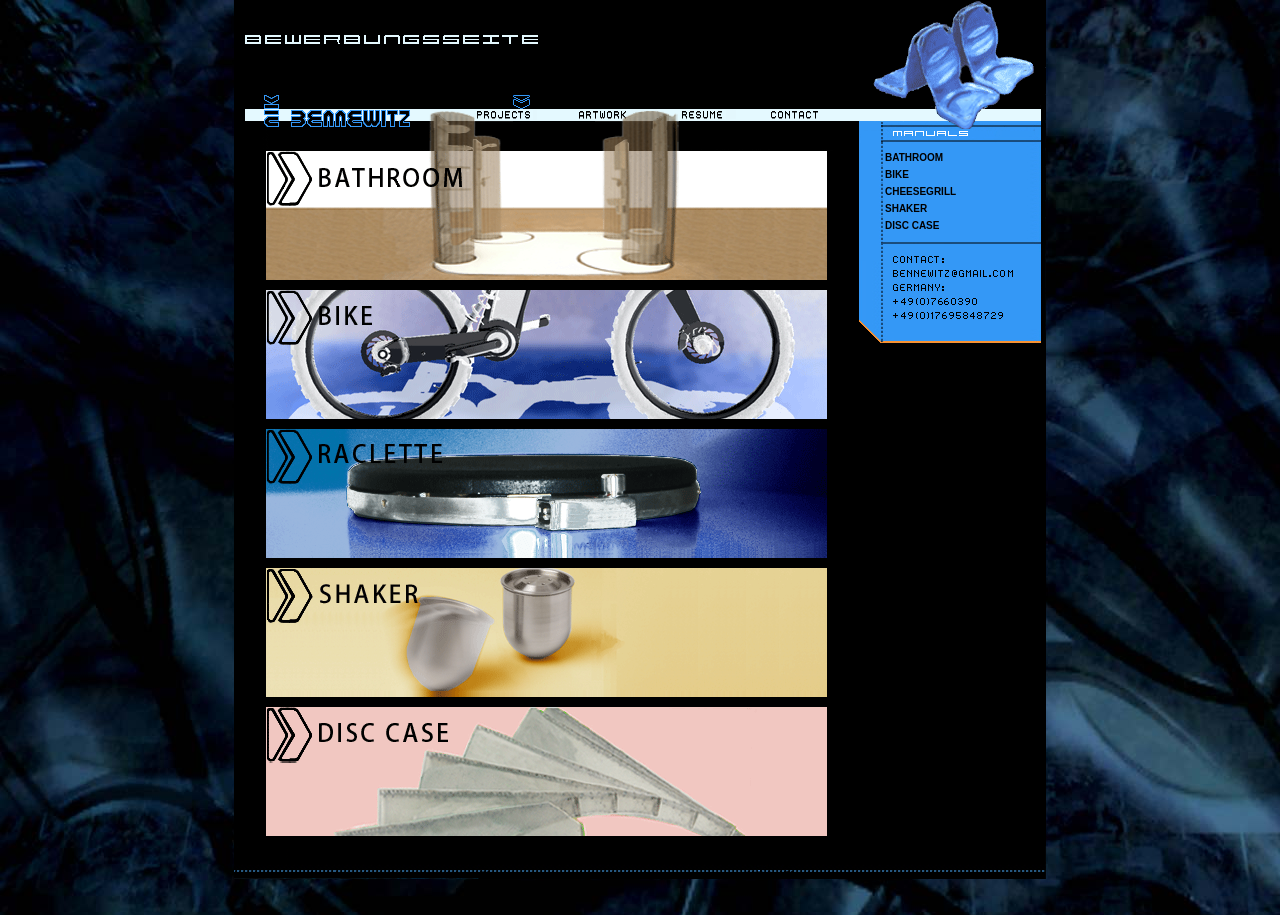
<file: index.html>
<!DOCTYPE html>
<html lang="en">

<head>
  <meta charset="UTF-8">
  <meta name="viewport" content="width=device-width, initial-scale=1.0">
  <title>Bewerbungsseite Bennewitz - Projects</title>
  <meta name="description"
    content="Portfolio von Niklas Bennewitz: Produktdesign- und Konstruktionsprojekte – inklusive Projektdokumentation und Lebenslauf.">
  <meta name="keywords"
    content="Niklas Bennewitz, Portfolio, Produktdesign, Konstruktion, Bewerbung, Fahrradkonstruktion, Produktentwicklung, Design, Kunst, Zeichnungen,  Lebenslauf">
  <link href="styles/style.css" rel="stylesheet" type="text/css" />
  <script src="scripts/mouse.js" type="text/javascript"></script>
  <script type="text/javascript" src="scripts/jquery.js"></script>
  <script type="text/javascript" src="scripts/thickbox.js"></script>
  <link rel="stylesheet" href="styles/thickbox.css" type="text/css" media="screen" />
  <script type="text/javascript">< !-
      // Bilder mit MouseOver-Grafiken vorladen (Name1, Default1, Over1, Name2, Default2, Over2, Name3, Default3, Over3)
      laden("bMenue1", "bilder/projects_over.gif", "bilder/projects_over.gif", "", "", "", "", "", "");
    laden("bMenue2", "bilder/artwork.gif", "bilder/artwork_over.gif", "", "", "", "", "", "");
    laden("bMenue3", "bilder/resume.gif", "bilder/resume_over.gif", "", "", "", "", "", "");
    laden("bMenue4", "bilder/contact.gif", "bilder/contact_over.gif", "", "", "", "", "", "");

    // -->
  </script>
</head>

<body id="projects">
  <div id="wrapper">
    <div id="logo"></div>
    <div id="header01">
      <div id="menue"> <a href="index.html" target="_self" onmouseover="an('bMenue1');" onmouseout="aus();"><img
            src="bilder/projects_over.gif" width="53" height="27" border="0" name="bMenue1" alt="" /></a> <a
          href="artwork.html" target="_self" onmouseover="an('bMenue2');" onmouseout="aus();"><img
            src="bilder/artwork.gif" width="53" height="27" border="0" name="bMenue2" alt="" /></a> <a
          href="resume.html" target="_self" onmouseover="an('bMenue3');" onmouseout="aus();"><img
            src="bilder/resume.gif" width="53" height="27" border="0" name="bMenue3" alt="" /></a> <a
          href="kontakt.html" target="_self" onmouseover="an('bMenue4');" onmouseout="aus();"><img
            src="bilder/contact.gif" width="53" height="27" border="0" name="bMenue4" alt="" /></a> </div>
      <!-- Ende Menue -->
    </div>
    <!-- Ende Header 01 -->
    <div class="clear"></div>
    <div id="seitenmenue">
      <div id="seitenmenueheader"></div>
      <a href="bilder/pdfs/bathroom.pdf" target="_blank">BATHROOM</a> <a href="bilder/pdfs/bike.pdf"
        target="_blank">BIKE</a> <a href="bilder/pdfs/raclette.pdf" target="_blank">CHEESEGRILL</a> <a
        href="bilder/pdfs/shaker.pdf" target="_blank">SHAKER</a> <a href="#" target="_self">DISC CASE</a> <img
        src="bilder/leer.gif" width="187" height="90" border="0" usemap="#Map" alt="" />
      <map name="Map" id="Map">
        <area shape="rect" coords="33,33,157,47" href="mailto:bennewitz@gmail.com" alt="" />
      </map>
    </div>
    <!-- Ende Seitenmenue -->
    <div id="header02"></div>
    <div id="content"> <a href="bilder/bildergalerie/projects/bathroom/bathroom.gif" title="Bathroom" class="thickbox"
        rel="bathroom"><img src="bilder/bildergalerie/projects/bathroom.gif" class="bilderprojects"
          alt="Bathroom" /></a>
      <!-- bike start -->
      <a href="bilder/bildergalerie/projects/bike/1_variation_on_scott_robert.gif" title="Variation on Scott Robertson"
        class="thickbox" rel="bike"><img src="bilder/bildergalerie/projects/bike.gif" class="bilderprojects"
          alt="Bike" /></a> <a href="bilder/bildergalerie/projects/bike/2_bike_full_spin.gif" title="Bike full spin"
        class="thickbox" rel="bike"></a> <a href="bilder/bildergalerie/projects/bike/3_standard_parafork.gif"
        title="Standard parafork" class="thickbox" rel="bike"></a> <a
        href="bilder/bildergalerie/projects/bike/4_parafork-inverted.gif" title="Parafork inverted" class="thickbox"
        rel="bike"></a> <a href="bilder/bildergalerie/projects/bike/5_wheel_swap.gif" title="Wheel swap big"
        class="thickbox" rel="bike"></a> <a href="bilder/bildergalerie/projects/bike/6_axle_system.gif"
        title="Axle system" class="thickbox" rel="bike"></a> <a
        href="bilder/bildergalerie/projects/bike/7_saddle_transparent.gif" title="Saddle transparent" class="thickbox"
        rel="bike"></a> <a href="bilder/bildergalerie/projects/bike/8_saddle_moved.gif" title="Saddle moved"
        class="thickbox" rel="bike"></a> <a href="bilder/bildergalerie/projects/bike/9_saddle_moved_2.gif"
        title="Saddle moved 2" class="thickbox" rel="bike"></a> <a
        href="bilder/bildergalerie/projects/bike/9_saddle_moved_3.gif" title="Saddle moved 3" class="thickbox"
        rel="bike"></a> <a href="bilder/bildergalerie/projects/bike/10_saddle_moved_4.gif" title="Saddle moved 4"
        class="thickbox" rel="bike"></a> <a href="bilder/bildergalerie/projects/bike/11_saddle_moved_5.gif"
        title="Saddle moved 5" class="thickbox" rel="bike"></a>
      <!-- bike end -->
      <a href="bilder/bildergalerie/projects/raclette/cheesegrill.gif" title="Raclette" class="thickbox"
        rel="raclette"><img src="bilder/bildergalerie/projects/raclette.gif" class="bilderprojects"
          alt="Raclette" /></a> <a href="bilder/bildergalerie/projects/salt_shaker/salt_shaker.gif" title="Salt shaker"
        class="thickbox" rel="slat_shaker"><img src="bilder/bildergalerie/projects/shaker.gif" class="bilderprojects"
          alt="Shaker" /></a> <a href="bilder/bildergalerie/projects/disccase/booklet_version_available.gif"
        title="Booklet version available" class="thickbox" rel="disccase"><img
          src="bilder/bildergalerie/projects/disccase.gif" class="bilderprojects" alt="Disc Case" /></a>
    </div>
    <div class="clear"></div>
    <!-- Ende Content -->
    <div id="footer"></div>
  </div>
  <br />
  <br />
</body>

</html>
</file>
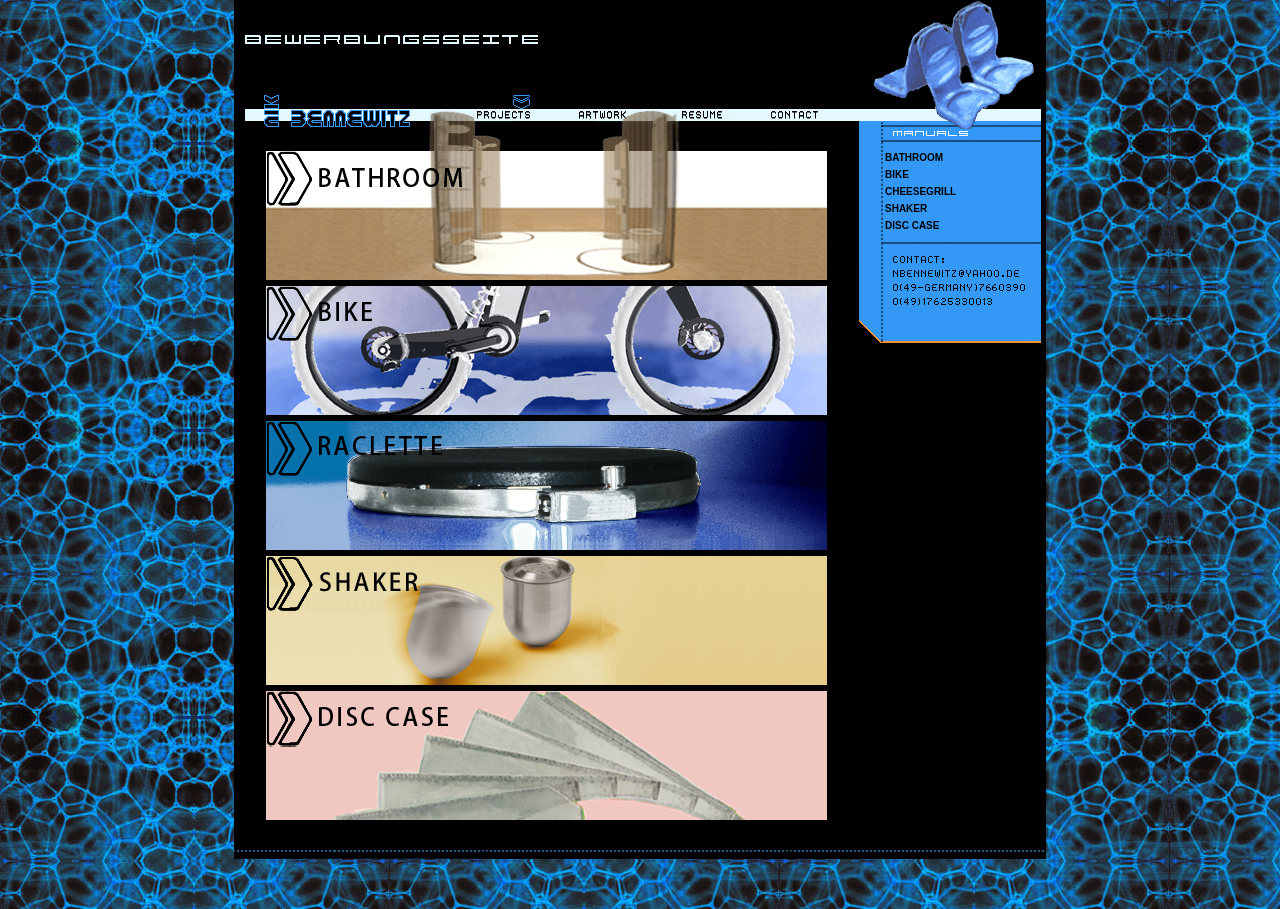
<file: html/index.html>
<!DOCTYPE html
  PUBLIC "-//W3C//DTD XHTML 1.0 Transitional//EN" "http://www.w3.org/TR/xhtml1/DTD/xhtml1-transitional.dtd">
<html xmlns="http://www.w3.org/1999/xhtml">

<head>
  <meta http-equiv="Content-Type" content="text/html; charset=iso-8859-1" />
  <title>Bewerbungsseite Bennewitz - Projects</title>
  <link href="styles/style.css" rel="stylesheet" type="text/css" />
  <script src="scripts/mouse.js" type="text/javascript"></script>
  <script type="text/javascript" src="scripts/jquery.js"></script>
  <script type="text/javascript" src="scripts/thickbox.js"></script>
  <link rel="stylesheet" href="styles/thickbox.css" type="text/css" media="screen" />
  <script type="text/javascript"><!-
// Bilder mit MouseOver-Grafiken vorladen (Name1, Default1, Over1, Name2, Default2, Over2, Name3, Default3, Over3)
laden("bMenue1", "bilder/projects_over.gif", "bilder/projects_over.gif", "", "", "", "", "", "");
laden("bMenue2", "bilder/artwork.gif", "bilder/artwork_over.gif", "", "", "", "", "", "");
laden("bMenue3", "bilder/resume.gif", "bilder/resume_over.gif", "", "", "", "", "", "");
laden("bMenue4", "bilder/contact.gif", "bilder/contact_over.gif", "", "", "", "", "", "");

// -->
  </script>
</head>

<body id="projects">
  <div id="wrapper">
    <div id="logo"></div>
    <div id="header01">
      <div id="menue"> <a href="index.html" target="_self" onmouseover="an('bMenue1');" onmouseout="aus();"><img
            src="bilder/projects_over.gif" width="53" height="27" border="0" name="bMenue1" alt="" /></a> <a
          href="artwork.html" target="_self" onmouseover="an('bMenue2');" onmouseout="aus();"><img
            src="bilder/artwork.gif" width="53" height="27" border="0" name="bMenue2" alt="" /></a> <a
          href="resume.html" target="_self" onmouseover="an('bMenue3');" onmouseout="aus();"><img
            src="bilder/resume.gif" width="53" height="27" border="0" name="bMenue3" alt="" /></a> <a
          href="kontakt.html" target="_self" onmouseover="an('bMenue4');" onmouseout="aus();"><img
            src="bilder/contact.gif" width="53" height="27" border="0" name="bMenue4" alt="" /></a> </div>
      <!-- Ende Menue -->
    </div>
    <!-- Ende Header 01 -->
    <div class="clear"></div>
    <div id="seitenmenue">
      <div id="seitenmenueheader"></div>
      <a href="bilder/pdfs/bathroom.pdf" target="_blank">BATHROOM</a> <a href="bilder/pdfs/bike.pdf"
        target="_blank">BIKE</a> <a href="bilder/pdfs/raclette.pdf" target="_blank">CHEESEGRILL</a> <a
        href="bilder/pdfs/shaker.pdf" target="_blank">SHAKER</a> <a href="#" target="_self">DISC CASE</a> <img
        src="bilder/leer.gif" width="187" height="90" border="0" usemap="#Map" alt="" />
      <map name="Map" id="Map">
        <area shape="rect" coords="33,33,157,47" href="mailto:bennewitz@gmail.com" alt="" />
      </map>
    </div>
    <!-- Ende Seitenmenue -->
    <div id="header02"></div>
    <div id="content"> <a href="bilder/bildergalerie/projects/bathroom/bathroom.gif" title="Bathroom" class="thickbox"
        rel="bathroom"><img src="bilder/bildergalerie/projects/bathroom.gif" class="bilderprojects"
          alt="Bathroom" /></a>
      <!-- bike start -->
      <a href="bilder/bildergalerie/projects/bike/1_variation_on_scott_robert.gif" title="Variation on Scott Robertson"
        class="thickbox" rel="bike"><img src="bilder/bildergalerie/projects/bike.gif" class="bilderprojects"
          alt="Bike" /></a> <a href="bilder/bildergalerie/projects/bike/2_bike_full_spin.gif" title="Bike full spin"
        class="thickbox" rel="bike"></a> <a href="bilder/bildergalerie/projects/bike/3_standard_parafork.gif"
        title="Standard parafork" class="thickbox" rel="bike"></a> <a
        href="bilder/bildergalerie/projects/bike/4_parafork-inverted.gif" title="Parafork inverted" class="thickbox"
        rel="bike"></a> <a href="bilder/bildergalerie/projects/bike/5_wheel_swap.gif" title="Wheel swap big"
        class="thickbox" rel="bike"></a> <a href="bilder/bildergalerie/projects/bike/6_axle_system.gif"
        title="Axle system" class="thickbox" rel="bike"></a> <a
        href="bilder/bildergalerie/projects/bike/7_saddle_transparent.gif" title="Saddle transparent" class="thickbox"
        rel="bike"></a> <a href="bilder/bildergalerie/projects/bike/8_saddle_moved.gif" title="Saddle moved"
        class="thickbox" rel="bike"></a> <a href="bilder/bildergalerie/projects/bike/9_saddle_moved_2.gif"
        title="Saddle moved 2" class="thickbox" rel="bike"></a> <a
        href="bilder/bildergalerie/projects/bike/9_saddle_moved_3.gif" title="Saddle moved 3" class="thickbox"
        rel="bike"></a> <a href="bilder/bildergalerie/projects/bike/10_saddle_moved_4.gif" title="Saddle moved 4"
        class="thickbox" rel="bike"></a> <a href="bilder/bildergalerie/projects/bike/11_saddle_moved_5.gif"
        title="Saddle moved 5" class="thickbox" rel="bike"></a>
      <!-- bike end -->
      <a href="bilder/bildergalerie/projects/raclette/cheesegrill.gif" title="Raclette" class="thickbox"
        rel="raclette"><img src="bilder/bildergalerie/projects/raclette.gif" class="bilderprojects"
          alt="Raclette" /></a> <a href="bilder/bildergalerie/projects/salt_shaker/salt_shaker.gif" title="Salt shaker"
        class="thickbox" rel="slat_shaker"><img src="bilder/bildergalerie/projects/shaker.gif" class="bilderprojects"
          alt="Shaker" /></a> <a href="bilder/bildergalerie/projects/disccase/booklet_version_available.gif"
        title="Booklet version available" class="thickbox" rel="disccase"><img
          src="bilder/bildergalerie/projects/disccase.gif" class="bilderprojects" alt="Disc Case" /></a>
    </div>
    <div class="clear"></div>
    <!-- Ende Content -->
    <div id="footer"></div>
  </div>
  <br />
  <br />
</body>

</html>
</file>
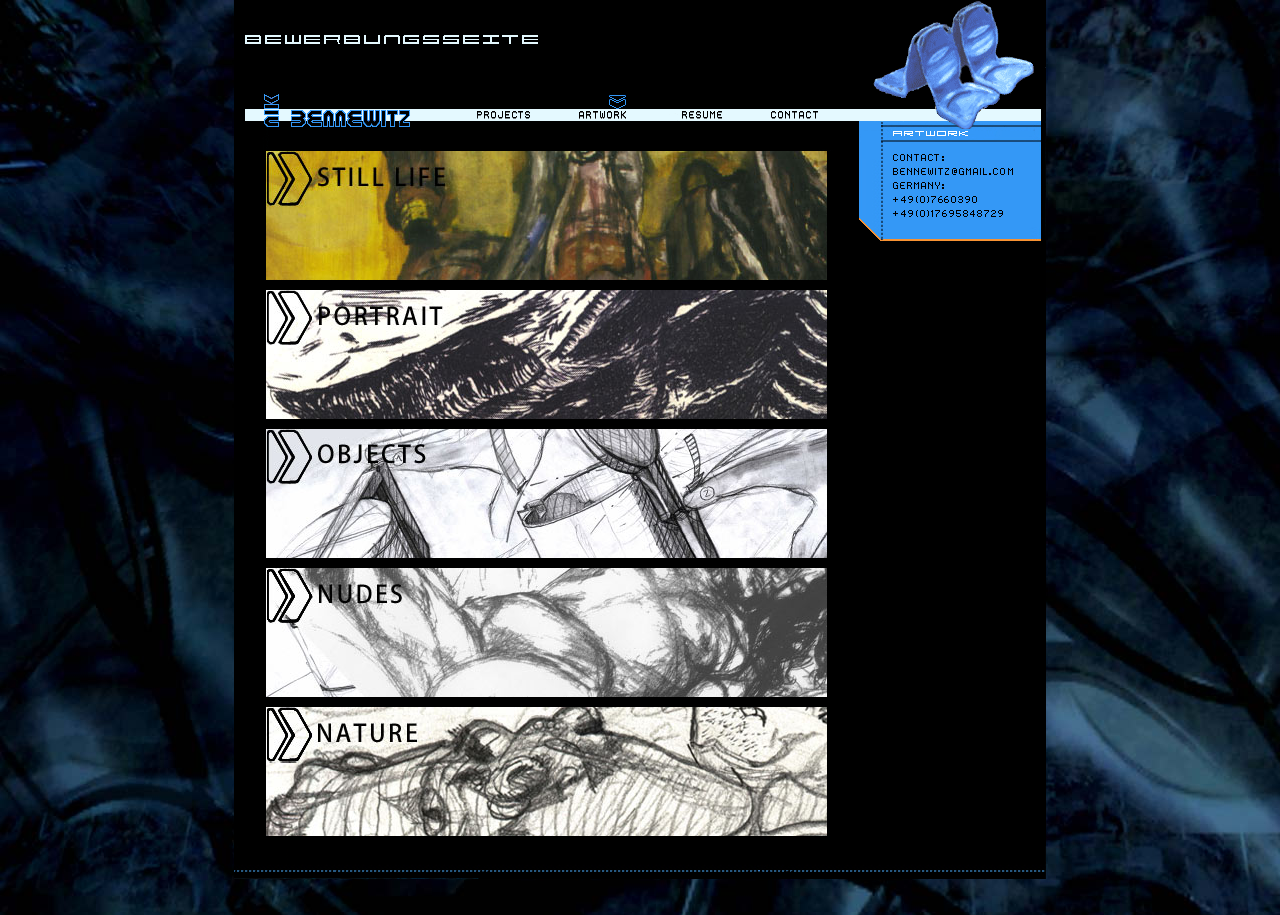
<file: artwork.html>
<!DOCTYPE html>
<html lang="en">

<head>
  <meta charset="UTF-8">
  <meta name="viewport" content="width=device-width, initial-scale=1.0">
  <title>Bewerbungsseite Bennewitz - Artwork</title>
  <link href="styles/style.css" rel="stylesheet" type="text/css" />
  <script src="scripts/mouse.js" type="text/javascript"></script>
  <script type="text/javascript" src="scripts/jquery.js"></script>
  <script type="text/javascript" src="scripts/thickbox.js"></script>
  <link rel="stylesheet" href="styles/thickbox.css" type="text/css" media="screen" />
  <script type="text/javascript">< !-
      // Bilder mit MouseOver-Grafiken vorladen (Name1, Default1, Over1, Name2, Default2, Over2, Name3, Default3, Over3)
      laden("bMenue1", "bilder/seiten/projects.gif", "bilder/seiten/projects_over.gif", "", "", "", "", "", "");
    laden("bMenue2", "bilder/seiten/artwork_over.gif", "bilder/seiten/artwork_over.gif", "", "", "", "", "", "");
    laden("bMenue3", "bilder/seiten/resume.gif", "bilder/seiten/resume_over.gif", "", "", "", "", "", "");
    laden("bMenue4", "bilder/seiten/contact.gif", "bilder/seiten/contact_over.gif", "", "", "", "", "", "");

    // -->
  </script>
</head>

<body id="artwork">
  <div id="wrapper">
    <div id="logo"></div>
    <div id="header01">
      <div id="menue"> <a href="index.html" target="_self" onmouseover="an('bMenue1');" onmouseout="aus();"><img
            src="bilder/seiten/projects.gif" width="53" height="27" border="0" name="bMenue1" alt="" /></a> <a
          href="artwork.html" target="_self" onmouseover="an('bMenue2');" onmouseout="aus();"><img
            src="bilder/seiten/artwork_over.gif" width="53" height="27" border="0" name="bMenue2" alt="" /></a> <a
          href="resume.html" target="_self" onmouseover="an('bMenue3');" onmouseout="aus();"><img
            src="bilder/seiten/resume.gif" width="53" height="27" border="0" name="bMenue3" alt="" /></a> <a
          href="kontakt.html" target="_self" onmouseover="an('bMenue4');" onmouseout="aus();"><img
            src="bilder/seiten/contact.gif" width="53" height="27" border="0" name="bMenue4" alt="" /></a></div>
      <!-- Ende Menue -->
    </div>
    <!-- Ende Header 01 -->
    <div class="clear"></div>
    <div id="seitenmenue">
      <div id="seitenmenueheader"></div>
      <img src="bilder/leer.gif" width="183" height="40" border="0" usemap="#Map" alt="" />
      <map name="Map" id="Map">
        <area shape="rect" coords="20,15,167,34" href="mailto:bennewitz@gmail.com" alt="" />
      </map>
    </div>
    <!-- Ende Seitenmenue -->
    <div id="header02"></div>
    <div id="content">
      <!-- start still life -->
      <a href="bilder/bildergalerie/artwork/still-life/crayon.jpg" title="Crayon" class="thickbox" rel="still-life"><img
          src="bilder/bildergalerie/artwork/stilllife.jpg" class="bilderprojects" alt="Still life" /></a> <a
        href="bilder/bildergalerie/artwork/still-life/boot_acrylic.jpg" title="Boot acrylic" class="thickbox"
        rel="still-life"></a> <a href="bilder/bildergalerie/artwork/still-life/stlllife_acrylic.jpg"
        title="Stilllife acrylic" class="thickbox" rel="still-life"></a> <a
        href="bilder/bildergalerie/artwork/still-life/fruit_watercolor.jpg" title="Fruit watercolor" class="thickbox"
        rel="still-life"></a> <a href="bilder/bildergalerie/artwork/still-life/fruit_pencil.jpg" title="Fruit pencil"
        class="thickbox" rel="still-life"></a>
      <!-- end still life -->
      <!-- start portrait -->
      <a href="bilder/bildergalerie/artwork/portrait/saint_exupery.jpg" title="Saint exupery" class="thickbox"
        rel="portrait"><img src="bilder/bildergalerie/artwork/portrait.jpg" class="bilderprojects" alt="Portrait" /></a>
      <a href="bilder/bildergalerie/artwork/portrait/self.jpg" title="Self" class="thickbox" rel="portrait"></a> <a
        href="bilder/bildergalerie/artwork/portrait/woman_1.jpg" title="Woman 1" class="thickbox" rel="portrait"></a> <a
        href="bilder/bildergalerie/artwork/portrait/woman_self.jpg" title="Woman & self" class="thickbox"
        rel="portrait"></a> <a href="bilder/bildergalerie/artwork/portrait/woman_2.jpg" title="Woman 2" class="thickbox"
        rel="portrait"></a> <a href="bilder/bildergalerie/artwork/portrait/woman_3.jpg" title="Woman 3" class="thickbox"
        rel="portrait"></a> <a href="bilder/bildergalerie/artwork/portrait/girl_1.jpg" title="Girl 1" class="thickbox"
        rel="portrait"></a> <a href="bilder/bildergalerie/artwork/portrait/girl_2.jpg" title="Girl 2" class="thickbox"
        rel="portrait"></a> <a href="bilder/bildergalerie/artwork/portrait/woman_4.jpg" title="Woman 4" class="thickbox"
        rel="portrait"></a> <a href="bilder/bildergalerie/artwork/portrait/girls.jpg" title="Girls" class="thickbox"
        rel="portrait"></a>
      <!-- end portrait -->
      <!-- start objects Achtung: 64 wird �bersprungen!!! -->
      <a href="bilder/bildergalerie/artwork/objects/01_folding_mtb.jpg" title="Folding mtb" class="thickbox"
        rel="objects"><img src="bilder/bildergalerie/artwork/objects.jpg" class="bilderprojects" alt="Objects" /></a> <a
        href="bilder/bildergalerie/artwork/objects/02_folding _mtb_detail.jpg" title="Folding mtb detail"
        class="thickbox" rel="objects"></a> <a href="bilder/bildergalerie/artwork/objects/03_firestairs.jpg"
        title="Firestairs" class="thickbox" rel="objects"></a> <a
        href="bilder/bildergalerie/artwork/objects/04_caffetiera_parahandle.jpg" title="Caffetiera parahandle"
        class="thickbox" rel="objects"></a> <a href="bilder/bildergalerie/artwork/objects/05_caffetiera_instruction.jpg"
        title="Caffetiera instruction" class="thickbox" rel="objects"></a> <a
        href="bilder/bildergalerie/artwork/objects/06_lamp_pod-assembly.jpg" title="Lamp pod assembly" class="thickbox"
        rel="objects"></a> <a href="bilder/bildergalerie/artwork/objects/07_lamphead.jpg" title="Lamp head"
        class="thickbox" rel="objects"></a> <a href="bilder/bildergalerie/artwork/objects/08_hexagono_isagono.jpg"
        title="Hexagono Isagono" class="thickbox" rel="objects"></a> <a
        href="bilder/bildergalerie/artwork/objects/09_tramseat.jpg" title="Tramseat" class="thickbox" rel="objects"></a>
      <a href="bilder/bildergalerie/artwork/objects/10_tramseat_marker.jpg" title="Tramseat marker" class="thickbox"
        rel="objects"></a> <a href="bilder/bildergalerie/artwork/objects/11_cut_raclette.jpg" title="Cut Raclette"
        class="thickbox" rel="objects"></a> <a href="bilder/bildergalerie/artwork/objects/12_thermoplate_raclette.jpg"
        title="Thermoplate plus raclette" class="thickbox" rel="objects"></a> <a
        href="bilder/bildergalerie/artwork/objects/13_thut_folding_sheve_redo.jpg" title="Thut folding shelve redesign"
        class="thickbox" rel="objects"></a> <a href="bilder/bildergalerie/artwork/objects/14_camera.jpg" title="Camera"
        class="thickbox" rel="objects"></a> <a href="bilder/bildergalerie/artwork/objects/15_amphibious_sub_concept.jpg"
        title="Amphibious sub concept" class="thickbox" rel="objects"></a> <a
        href="bilder/bildergalerie/artwork/objects/16_amphibian-preparing_dive.jpg" title="Amphibian preparing dive"
        class="thickbox" rel="objects"></a> <a href="bilder/bildergalerie/artwork/objects/17_amphibian_diving.jpg"
        title="Amphibian diving" class="thickbox" rel="objects"></a> <a
        href="bilder/bildergalerie/artwork/objects/18_amphibian_floating.jpg" title="Amphibian floating"
        class="thickbox" rel="objects"></a> <a href="bilder/bildergalerie/artwork/objects/19_amphibian_on_beach.jpg"
        title="Amphibian on beach" class="thickbox" rel="objects"></a> <a
        href="bilder/bildergalerie/artwork/objects/20_tilter.jpg" title="Tilter" class="thickbox" rel="objects"></a> <a
        href="bilder/bildergalerie/artwork/objects/21_toycube.jpg" title="Toycube" class="thickbox" rel="objects"></a>
      <a href="bilder/bildergalerie/artwork/objects/22_folding-shelve_1.jpg" title="Folding shelve 1" class="thickbox"
        rel="objects"></a> <a href="bilder/bildergalerie/artwork/objects/23_foldig_shelve_detail.jpg"
        title="Folding shelve detail" class="thickbox" rel="objects"></a> <a
        href="bilder/bildergalerie/artwork/objects/24_folding_cupboard.jpg" title="Folding cupboard" class="thickbox"
        rel="objects"></a> <a href="bilder/bildergalerie/artwork/objects/25_corkscrew_size.jpg" title="Corkscrew size"
        class="thickbox" rel="objects"></a> <a href="bilder/bildergalerie/artwork/objects/26_corkscrew_parts.jpg"
        title="Corkscrew parts" class="thickbox" rel="objects"></a> <a
        href="bilder/bildergalerie/artwork/objects/27_corkscrew_screw-in.jpg" title="Corkscrew screw-in"
        class="thickbox" rel="objects"></a> <a href="bilder/bildergalerie/artwork/objects/28_corkscrew_handles.jpg"
        title="Corkscrew handles" class="thickbox" rel="objects"></a> <a
        href="bilder/bildergalerie/artwork/objects/29_frictionfree_seat.jpg" title="Frictionfree seat" class="thickbox"
        rel="objects"></a> <a href="bilder/bildergalerie/artwork/objects/30_folding_frame.jpg" title="Folding frame"
        class="thickbox" rel="objects"></a> <a href="bilder/bildergalerie/artwork/objects/31_folding_suspension-2.jpg"
        title="Folding suspension" class="thickbox" rel="objects"></a> <a
        href="bilder/bildergalerie/artwork/objects/32_swingarm.jpg" title="Swingarm" class="thickbox" rel="objects"></a>
      <a href="bilder/bildergalerie/artwork/objects/33_hands.jpg" title="Hands" class="thickbox" rel="objects"></a> <a
        href="bilder/bildergalerie/artwork/objects/34_hand.jpg" title="Hand" class="thickbox" rel="objects"></a> <a
        href="bilder/bildergalerie/artwork/objects/35_how_to-refill.jpg" title="How to refill" class="thickbox"
        rel="objects"></a> <a href="bilder/bildergalerie/artwork/objects/36_folding-shelve_2.jpg"
        title="Folding shelve 2" class="thickbox" rel="objects"></a> <a
        href="bilder/bildergalerie/artwork/objects/37_folding_shelve_3.jpg" title="Folding shelve 3" class="thickbox"
        rel="objects"></a> <a href="bilder/bildergalerie/artwork/objects/38_panikruhdorfer_tramseat1.jpg"
        title="PanikRuhdorfer tramseat 1" class="thickbox" rel="objects"></a> <a
        href="bilder/bildergalerie/artwork/objects/39_panikruhdorfer_tramseat2.jpg" title="PanikRuhdorfer tramseat 2"
        class="thickbox" rel="objects"></a> <a
        href="bilder/bildergalerie/artwork/objects/40_panikruhdorfer_tramseat3.jpg" title="PanikRuhdorfer tramseat 3"
        class="thickbox" rel="objects"></a> <a
        href="bilder/bildergalerie/artwork/objects/41_panikruhdorfer_tramseat4.jpg" title="PanikRuhdorfer tramseat 4"
        class="thickbox" rel="objects"></a> <a
        href="bilder/bildergalerie/artwork/objects/41b_panikruhdorfer_tramseat5.jpg" title="PanikRuhdorfer tramseat 5"
        class="thickbox" rel="objects"></a> <a href="bilder/bildergalerie/artwork/objects/42_body_model_step.gif"
        title="Body model step" class="thickbox" rel="objects"></a> <a
        href="bilder/bildergalerie/artwork/objects/43_shelve_folding.jpg" title="Shelve folding" class="thickbox"
        rel="objects"></a> <a href="bilder/bildergalerie/artwork/objects/44_folding_shelve_4.jpg"
        title="Folding shelve 4" class="thickbox" rel="objects"></a> <a
        href="bilder/bildergalerie/artwork/objects/45_folded_shelve_columns.jpg" title="folded shelve columns"
        class="thickbox" rel="objects"></a> <a href="bilder/bildergalerie/artwork/objects/46_knot_ornaments_folded.jpg"
        title="Knot ornaments folded " class="thickbox" rel="objects"></a> <a
        href="bilder/bildergalerie/artwork/objects/47_motion_sculpture_1.jpg" title="Motion sculpture 1"
        class="thickbox" rel="objects"></a> <a href="bilder/bildergalerie/artwork/objects/48_motion_sculpture_2.jpg"
        title="Motion sculpture 2" class="thickbox" rel="objects"></a> <a
        href="bilder/bildergalerie/artwork/objects/49_bower.jpg" title="Bower" class="thickbox" rel="objects"></a> <a
        href="bilder/bildergalerie/artwork/objects/50_paralellogamme_without_p.jpg"
        title="Paralellogamme without paralellogramme" class="thickbox" rel="objects"></a> <a
        href="bilder/bildergalerie/artwork/objects/51_rotating_paralellogramme.jpg" title="Rotating paralellogramme"
        class="thickbox" rel="objects"></a> <a href="bilder/bildergalerie/artwork/objects/52_bender.jpg" title="Bender"
        class="thickbox" rel="objects"></a> <a
        href="bilder/bildergalerie/artwork/objects/53_ceiling-desklamp-convers.jpg"
        title="Automatic ceiling-desklamp conversion" class="thickbox" rel="objects"></a> <a
        href="bilder/bildergalerie/artwork/objects/54_bike_steering_transmission.jpg" title="Bike steering transmission"
        class="thickbox" rel="objects"></a> <a href="bilder/bildergalerie/artwork/objects/55_bath_column_concept_1.jpg"
        title="Bath column concept 1" class="thickbox" rel="objects"></a> <a
        href="bilder/bildergalerie/artwork/objects/56_bat_-column_concept_2.jpg" title="Bath column concept 2"
        class="thickbox" rel="objects"></a> <a href="bilder/bildergalerie/artwork/objects/57_louis_kahn_volumes.jpg"
        title="Louis Kahn volumes" class="thickbox" rel="objects"></a> <a
        href="bilder/bildergalerie/artwork/objects/58_louis_kahn_paths.jpg" title="Louis Kahn paths" class="thickbox"
        rel="objects"></a> <a href="bilder/bildergalerie/artwork/objects/59_louis-kahn_sketch.jpg"
        title="Louis Kahn sketch" class="thickbox" rel="objects"></a> <a
        href="bilder/bildergalerie/artwork/objects/60_architecture.jpg" title="Architecture" class="thickbox"
        rel="objects"></a> <a href="bilder/bildergalerie/artwork/objects/61_diagonal-bath_1.jpg" title="Diagonal bath 1"
        class="thickbox" rel="objects"></a> <a href="bilder/bildergalerie/artwork/objects/62_referee_desk.jpg"
        title="Referee desk" class="thickbox" rel="objects"></a> <a
        href="bilder/bildergalerie/artwork/objects/63_visualisation_amphiban.jpg"
        title="Visualisation of amphibian J.P. Meier" class="thickbox" rel="objects"></a> <a
        href="bilder/bildergalerie/artwork/objects/65_amphibian_walking_by.jpg" title="Amphibian walking by"
        class="thickbox" rel="objects"></a> <a href="bilder/bildergalerie/artwork/objects/66_amphibian_walking_top.jpg"
        title="amphibian walking topview" class="thickbox" rel="objects"></a> <a
        href="bilder/bildergalerie/artwork/objects/67_amphibian_walking.jpg" title="amphibian walking " class="thickbox"
        rel="objects"></a> <a href="bilder/bildergalerie/artwork/objects/68_interface_raclette.jpg"
        title="Interface raclette" class="thickbox" rel="objects"></a> <a
        href="bilder/bildergalerie/artwork/objects/69_frictionfree_seat_2.jpg" title="Friction free seat 2"
        class="thickbox" rel="objects"></a>
      <!-- end objets -->
      <!-- start nudes -->
      <a href="bilder/bildergalerie/artwork/nudes/1_woman_1.jpg" title="Woman 1" class="thickbox" rel="nudes"><img
          src="bilder/bildergalerie/artwork/nudes.jpg" class="bilderprojects" alt="Nudes" /></a> <a
        href="bilder/bildergalerie/artwork/nudes/2_woman_2.jpg" title="Woman 2" class="thickbox" rel="nudes"></a> <a
        href="bilder/bildergalerie/artwork/nudes/3_woman_3.jpg" title="Woman 3" class="thickbox" rel="nudes"></a> <a
        href="bilder/bildergalerie/artwork/nudes/4_woman_4.jpg" title="Woman 4" class="thickbox" rel="nudes"></a> <a
        href="bilder/bildergalerie/artwork/nudes/5_woman_5.jpg" title="Woman 5" class="thickbox" rel="nudes"></a> <a
        href="bilder/bildergalerie/artwork/nudes/6_woman_6.jpg" title="Woman 6" class="thickbox" rel="nudes"></a> <a
        href="bilder/bildergalerie/artwork/nudes/7_girl_1.jpg" title="Girl 1" class="thickbox" rel="nudes"></a> <a
        href="bilder/bildergalerie/artwork/nudes/8_girls_2.jpg" title="Girls 2" class="thickbox" rel="nudes"></a> <a
        href="bilder/bildergalerie/artwork/nudes/9_dude_1.jpg" title="Dude 1" class="thickbox" rel="nudes"></a> <a
        href="bilder/bildergalerie/artwork/nudes/10_models_on_chairs.jpg" title="Models on chairs" class="thickbox"
        rel="nudes"></a> <a href="bilder/bildergalerie/artwork/nudes/11_woman_7.jpg" title="Woman 7
" class="thickbox" rel="nudes"></a> <a href="bilder/bildergalerie/artwork/nudes/12_woman_8.jpg" title="Woman 8
" class="thickbox" rel="nudes"></a> <a href="bilder/bildergalerie/artwork/nudes/13_woman_9.jpg" title="Woman 9
" class="thickbox" rel="nudes"></a> <a href="bilder/bildergalerie/artwork/nudes/14_woman_10.jpg" title="Woman 10
" class="thickbox" rel="nudes"></a> <a href="bilder/bildergalerie/artwork/nudes/15_dude_2.jpg" title="Dude 2"
        class="thickbox" rel="nudes"></a> <a href="bilder/bildergalerie/artwork/nudes/16_woman_11.jpg" title="Woman 11"
        class="thickbox" rel="nudes"></a> <a href="bilder/bildergalerie/artwork/nudes/17_women-abstract.jpg"
        title="Women abstract" class="thickbox" rel="nudes"></a>
      <!-- end nudes -->
      <!-- start nature -->
      <a href="bilder/bildergalerie/artwork/nature/1_antilopes.jpg" title="Antilopes" class="thickbox" rel="nature"><img
          src="bilder/bildergalerie/artwork/nature.jpg" class="bilderprojects" alt="Nature" /></a> <a
        href="bilder/bildergalerie/artwork/nature/2_icebear.jpg" title="Icebear" class="thickbox" rel="nature"></a> <a
        href="bilder/bildergalerie/artwork/nature/3_hippoes.jpg" title="Hippoes
" class="thickbox" rel="nature"></a> <a href="bilder/bildergalerie/artwork/nature/4_parder.jpg" title="Parder"
        class="thickbox" rel="nature"></a> <a href="bilder/bildergalerie/artwork/nature/5_vultures.jpg" title="Vultures"
        class="thickbox" rel="nature"></a> <a href="bilder/bildergalerie/artwork/nature/6_kakadu_penguin.jpg"
        title="Kakadu & penguin" class="thickbox" rel="nature"></a> <a
        href="bilder/bildergalerie/artwork/nature/7_camels.jpg" title="Camels" class="thickbox" rel="nature"></a> <a
        href="bilder/bildergalerie/artwork/nature/8_ostrich_2.jpg" title="Ostrich" class="thickbox" rel="nature"></a> <a
        href="bilder/bildergalerie/artwork/nature/9_puma.jpg" title="Puma" class="thickbox" rel="nature"></a> <a
        href="bilder/bildergalerie/artwork/nature/10_bird.jpg" title="Bird" class="thickbox" rel="nature"></a> <a
        href="bilder/bildergalerie/artwork/nature/11_tigers.jpg" title="Tigers" class="thickbox" rel="nature"></a> <a
        href="bilder/bildergalerie/artwork/nature/12_viola.jpg" title="Viola" class="thickbox" rel="nature"></a> <a
        href="bilder/bildergalerie/artwork/nature/13_orchid.jpg" title="Orchid" class="thickbox" rel="nature"></a>
      <!-- end nature -->
    </div>
    <div class="clear"></div>
    <!-- Ende Content -->
    <div id="footer"></div>
  </div>
  <br />
  <br />
</body>

</html>
</file>
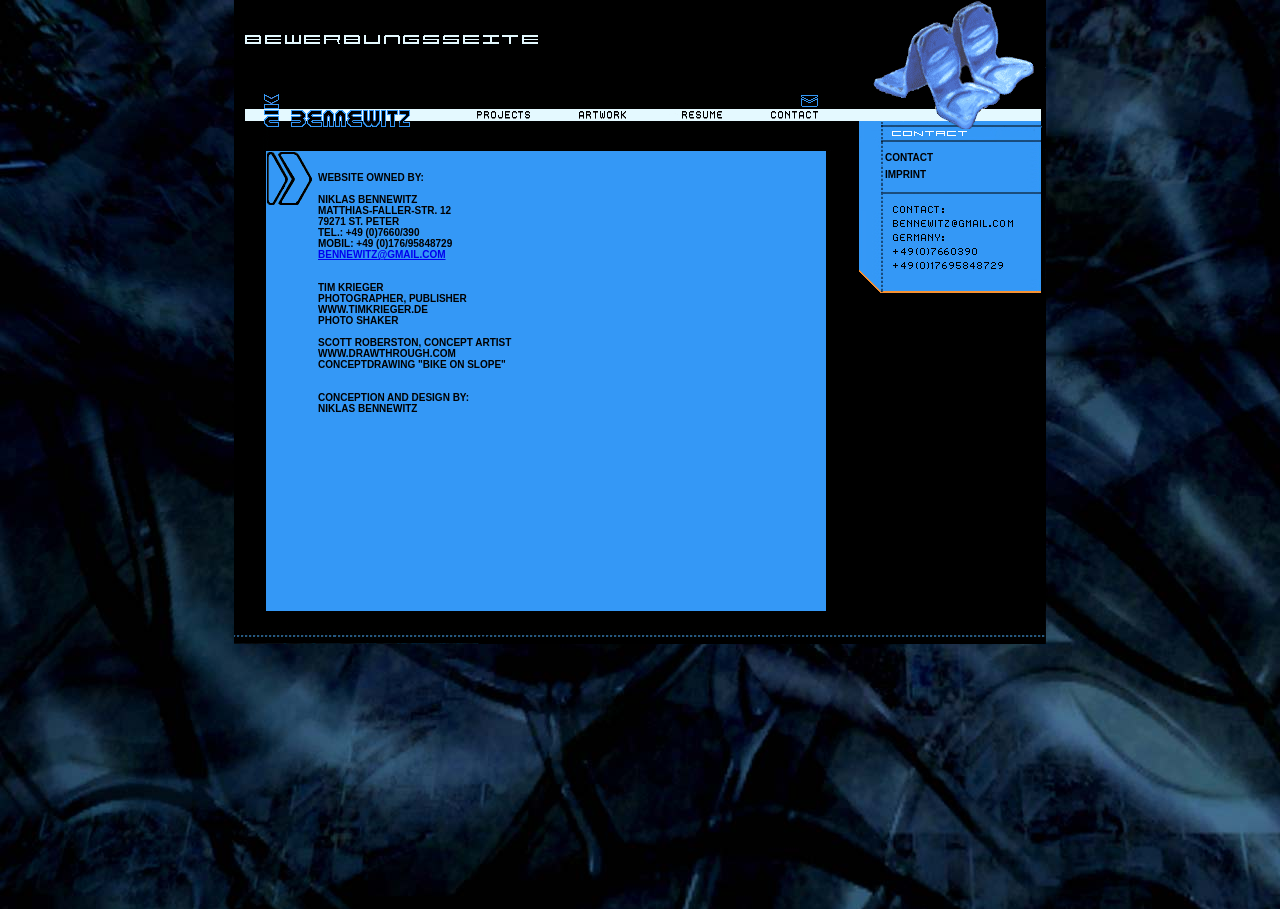
<file: impressum.html>
<!DOCTYPE html>
<html lang="en">

<head>
  <meta charset="UTF-8">
  <meta name="viewport" content="width=device-width, initial-scale=1.0">
  <title>Bewerbungsseite Bennewitz - Imprint</title>
  <link href="styles/style.css" rel="stylesheet" type="text/css" />
  <script src="scripts/mouse.js" type="text/javascript"></script>
  <script src="scripts/validate.js" type="text/javascript"></script>
  <script type="text/javascript" src="scripts/jquery.js"></script>
  <script type="text/javascript" src="scripts/thickbox.js"></script>
  <link rel="stylesheet" href="styles/thickbox.css" type="text/css" media="screen" />
  <script type="text/javascript">< !-
      // Bilder mit MouseOver-Grafiken vorladen (Name1, Default1, Over1, Name2, Default2, Over2, Name3, Default3, Over3)
      laden("bMenue1", "bilder/seiten/projects.gif", "bilder/seiten/projects_over.gif", "", "", "", "", "", "");
    laden("bMenue2", "bilder/seiten/artwork.gif", "bilder/seiten/artwork_over.gif", "", "", "", "", "", "");
    laden("bMenue3", "bilder/seiten/resume.gif", "bilder/seiten/resume_over.gif", "", "", "", "", "", "");
    laden("bMenue4", "bilder/seiten/contact_over.gif", "bilder/seiten/contact_over.gif", "", "", "", "", "", "");

    // -->
  </script>
</head>

<body id="impressum">
  <div id="wrapper">
    <div id="logo"></div>
    <div id="header01">
      <div id="menue"> <a href="index.html" target="_self" onmouseover="an('bMenue1');" onmouseout="aus();"><img
            src="bilder/seiten/projects.gif" width="53" height="27" border="0" name="bMenue1" alt="" /></a> <a
          href="artwork.html" target="_self" onmouseover="an('bMenue2');" onmouseout="aus();"><img
            src="bilder/seiten/artwork.gif" width="53" height="27" border="0" name="bMenue2" alt="" /></a> <a
          href="resume.html" target="_self" onmouseover="an('bMenue3');" onmouseout="aus();"><img
            src="bilder/seiten/resume.gif" width="53" height="27" border="0" name="bMenue3" alt="" /></a> <a
          href="kontakt.html" target="_self" onmouseover="an('bMenue4');" onmouseout="aus();"><img
            src="bilder/seiten/contact_over.gif" width="53" height="27" border="0" name="bMenue4" alt="" /></a>
      </div>
      <!-- Ende Menue -->
    </div>
    <!-- Ende Header 01 -->
    <div class="clear"></div>
    <div id="seitenmenue">
      <div id="seitenmenueheader"></div>
      <a href="kontakt.html" target="_self">CONTACT</a> <a href="impressum.html" target="_self">IMPRINT</a> <img
        src="bilder/leer.gif" width="187" height="90" usemap="#Map" alt="" />
      <map name="Map" id="Map">
        <area shape="rect" coords="33,33,157,47" href="mailto:bennewitz@gmail.com" alt="" />
      </map>
    </div>
    <!-- Ende Seitenmenue -->
    <div id="header02"></div>
    <div id="content">
      <div id="container">
        <div id="contentabstand">
          <p> <br />
            WEBSITE OWNED BY:<br />
            <br />
            NIKLAS BENNEWITZ<br />
            MATTHIAS-FALLER-STR. 12<br />
            79271 ST. PETER<br />
            TEL.: +49 (0)7660/390 <br />
            MOBIL: +49 (0)176/95848729
          </p>
          <p class="capital"><a href="mailto:bennewitz@gmail.com">bennewitz@gmail.com</a><br />
            <br />
            <br />
            TIM KRIEGER
          </p>
          <p>PHOTOGRAPHER, PUBLISHER</p>
          <p>WWW.TIMKRIEGER.DE</p>
          <p>PHOTO SHAKER</p>
          <p>&nbsp;</p>
          <p>SCOTT ROBERSTON, CONCEPT ARTIST</p>
          <p>WWW.DRAWTHROUGH.COM</p>
          <p>CONCEPTDRAWING &quot;BIKE ON SLOPE&quot;</p>
          <p><br />
            <br />
            CONCEPTION AND DESIGN BY:
          </p>
          <p>NIKLAS BENNEWITZ<br />
            <br />
            <br />
            <br />
            <br />
            <br />
            <br />
            <br />
            <br />
            <br />
            <br />
            <br />
          </p>
        </div>
      </div>
    </div>
    <div class="clear"></div>
    <!-- Ende Content -->
    <div id="footer"></div>
  </div>
  <br />
  <br />
  <br />
</body>

</html>
</file>
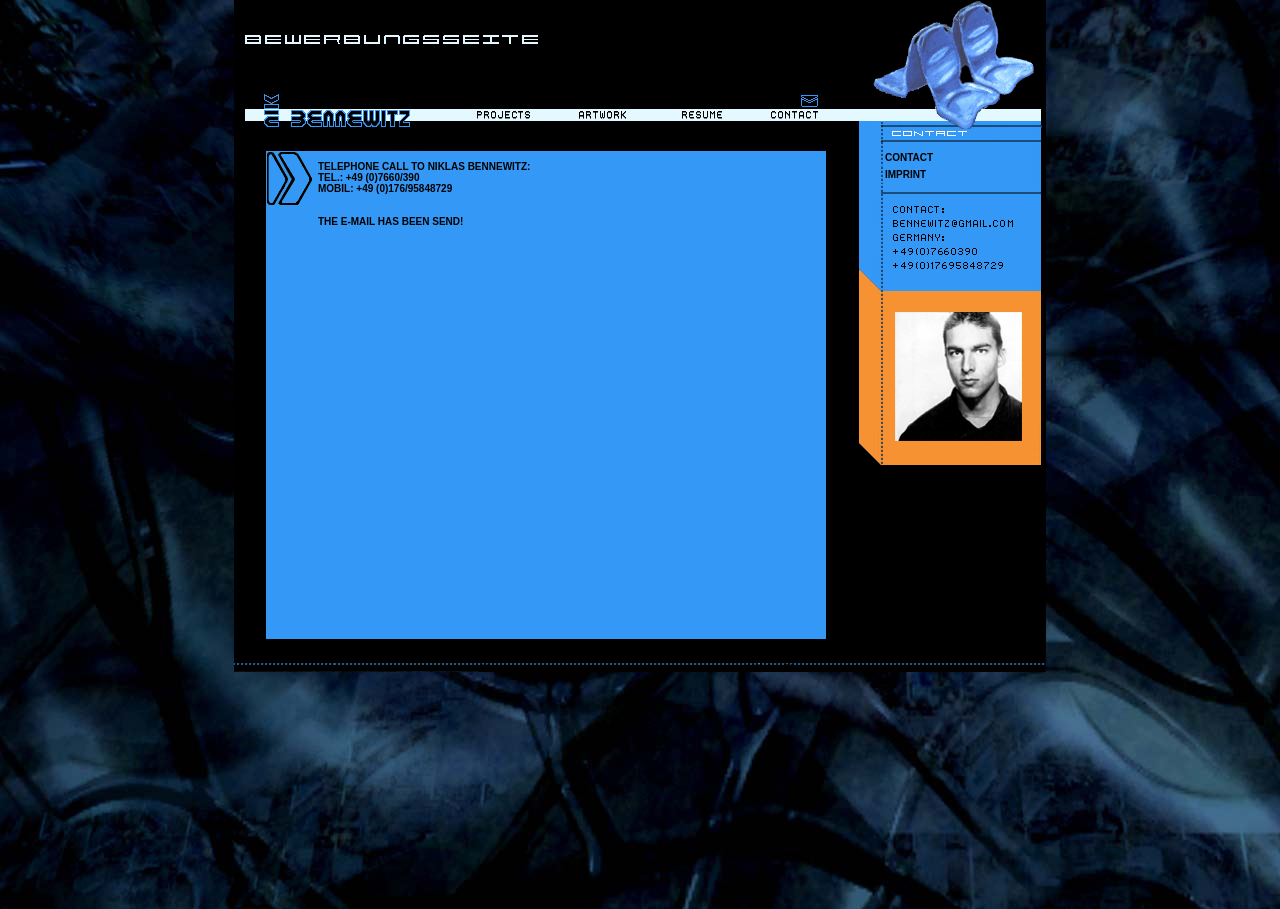
<file: kontakt-antwort.html>
<!DOCTYPE html>
<html lang="en">

<head>
  <meta charset="UTF-8">
  <meta name="viewport" content="width=device-width, initial-scale=1.0">
  <title>Bewerbungsseite Bennewitz - Contact</title>
  <link href="styles/style.css" rel="stylesheet" type="text/css" />
  <script src="scripts/mouse.js" type="text/javascript"></script>
  <script src="scripts/validate.js" type="text/javascript"></script>
  <script type="text/javascript" src="scripts/jquery.js"></script>
  <script type="text/javascript" src="scripts/thickbox.js"></script>
  <link rel="stylesheet" href="styles/thickbox.css" type="text/css" media="screen" />
  <script type="text/javascript">
    < !-
      // Bilder mit MouseOver-Grafiken vorladen (Name1, Default1, Over1, Name2, Default2, Over2, Name3, Default3, Over3)
      laden("bMenue1", "bilder/seiten/projects.gif", "bilder/seiten/projects_over.gif", "", "", "", "", "", "");
    laden("bMenue2", "bilder/seiten/artwork.gif", "bilder/seiten/artwork_over.gif", "", "", "", "", "", "");
    laden("bMenue3", "bilder/seiten/resume.gif", "bilder/seiten/resume_over.gif", "", "", "", "", "", "");
    laden("bMenue4", "bilder/seiten/contact_over.gif", "bilder/seiten/contact_over.gif", "", "", "", "", "", "");

    // 
    ->
  </script>
</head>

<body id="kontakt">
  <div id="wrapper">
    <div id="logo"></div>
    <div id="header01">
      <div id="menue"><a href="index.html" target="_self" onmouseover="an('bMenue1');" onmouseout="aus();"><img
            src="bilder/seiten/projects.gif" width="53" height="27" border="0" name="bMenue1" alt="" /></a> <a
          href="artwork.html" target="_self" onmouseover="an('bMenue2');" onmouseout="aus();"><img
            src="bilder/seiten/artwork.gif" width="53" height="27" border="0" name="bMenue2" alt="" /></a> <a
          href="resume.html" target="_self" onmouseover="an('bMenue3');" onmouseout="aus();"><img
            src="bilder/seiten/resume.gif" width="53" height="27" border="0" name="bMenue3" alt="" /></a> <a
          href="kontakt.html" target="_self" onmouseover="an('bMenue4');" onmouseout="aus();"><img
            src="bilder/seiten/contact_over.gif" width="53" height="27" border="0" name="bMenue4" alt="" /></a> </div>
      <!-- Ende Menue -->
    </div>
    <!-- Ende Header 01 -->
    <div class="clear"></div>
    <div id="seitenmenue">
      <div id="seitenmenueheader"></div>
      <a href="kontakt.html" target="_self">CONTACT</a>
      <a href="impressum.html" target="_self">IMPRINT</a>
      <img src="bilder/leer.gif" width="187" height="90" border="0" usemap="#Map" alt="" />
      <map name="Map" id="Map">
        <area shape="rect" coords="33,33,157,47" href="mailto:bennewitz@gmail.com" alt="" />
      </map>
    </div>
    <!-- Ende Seitenmenue -->
    <div id="header02"></div>
    <div id="content">
      <div id="container">
        <div id="contentabstand">
          <span style="height:600px">
            TELEPHONE CALL TO NIKLAS BENNEWITZ: <br />
            TEL.: +49 (0)7660/390 <br />
            MOBIL: +49 (0)176/95848729<br /><br /><br />
            THE E-MAIL HAS BEEN SEND!</span>
        </div>
      </div>
    </div>
    <div class="clear"></div>
    <!-- Ende Content -->
    <div id="footer"></div>
  </div>
</body>

</html>
</file>
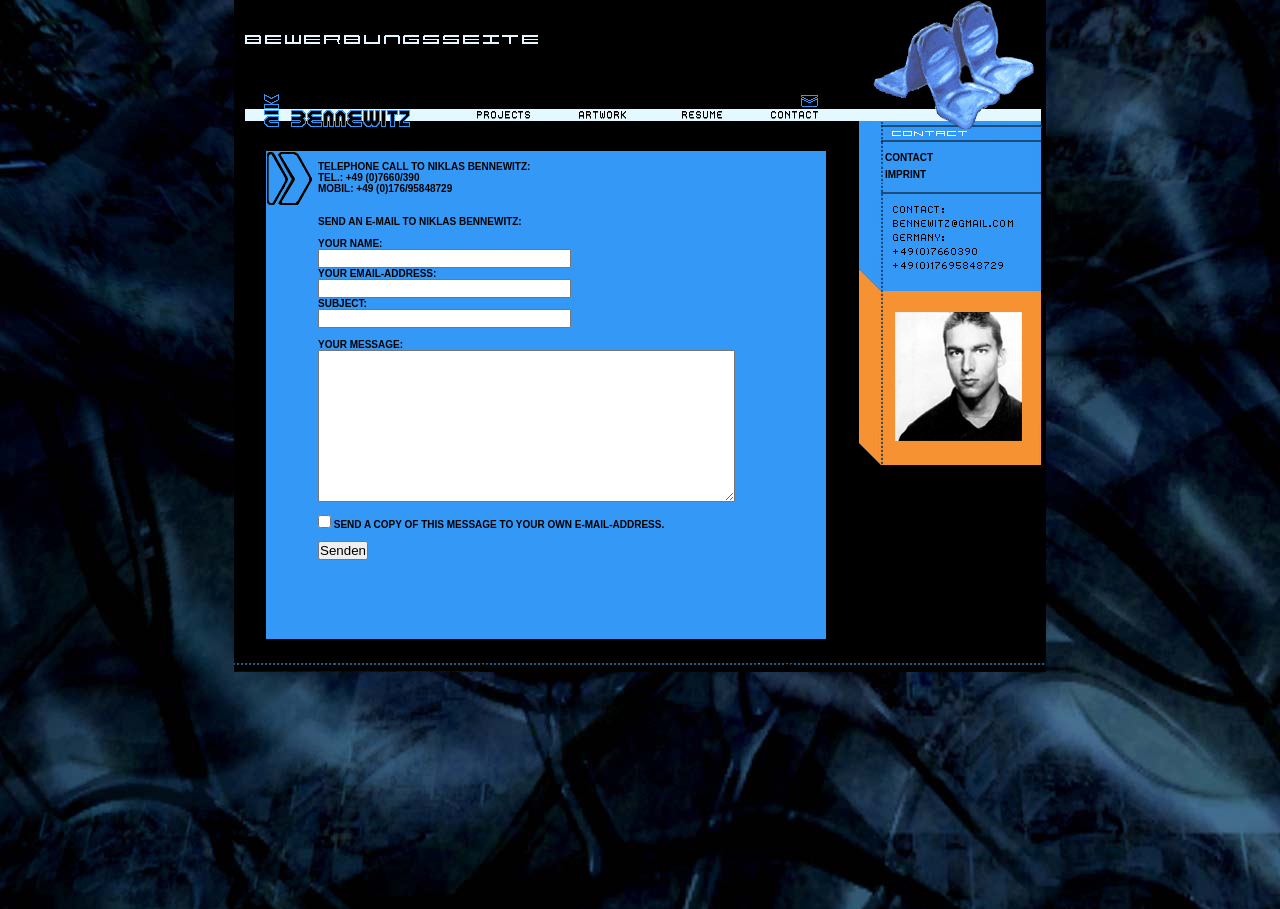
<file: kontakt.html>
<!DOCTYPE html>
<html lang="en">

<head>
  <meta charset="UTF-8">
  <meta name="viewport" content="width=device-width, initial-scale=1.0">
  <title>Bewerbungsseite Bennewitz - Contact</title>
  <link href="styles/style.css" rel="stylesheet" type="text/css" />
  <script src="scripts/mouse.js" type="text/javascript"></script>
  <script src="scripts/validate.js" type="text/javascript"></script>
  <script type="text/javascript" src="scripts/jquery.js"></script>
  <script type="text/javascript" src="scripts/thickbox.js"></script>
  <link rel="stylesheet" href="styles/thickbox.css" type="text/css" media="screen" />
  <script type="text/javascript">< !-
      // Bilder mit MouseOver-Grafiken vorladen (Name1, Default1, Over1, Name2, Default2, Over2, Name3, Default3, Over3)
      laden("bMenue1", "bilder/seiten/projects.gif", "bilder/seiten/projects_over.gif", "", "", "", "", "", "");
    laden("bMenue2", "bilder/seiten/artwork.gif", "bilder/seiten/artwork_over.gif", "", "", "", "", "", "");
    laden("bMenue3", "bilder/seiten/resume.gif", "bilder/seiten/resume_over.gif", "", "", "", "", "", "");
    laden("bMenue4", "bilder/seiten/contact_over.gif", "bilder/seiten/contact_over.gif", "", "", "", "", "", "");

    // -->
  </script>
</head>

<body id="kontakt">
  <div id="wrapper">
    <div id="logo"></div>
    <div id="header01">
      <div id="menue"> <a href="index.html" target="_self" onmouseover="an('bMenue1');" onmouseout="aus();"><img
            src="bilder/seiten/projects.gif" width="53" height="27" border="0" name="bMenue1" alt="" /></a> <a
          href="artwork.html" target="_self" onmouseover="an('bMenue2');" onmouseout="aus();"><img
            src="bilder/seiten/artwork.gif" width="53" height="27" border="0" name="bMenue2" alt="" /></a> <a
          href="resume.html" target="_self" onmouseover="an('bMenue3');" onmouseout="aus();"><img
            src="bilder/seiten/resume.gif" width="53" height="27" border="0" name="bMenue3" alt="" /></a> <a
          href="kontakt.html" target="_self" onmouseover="an('bMenue4');" onmouseout="aus();"><img
            src="bilder/seiten/contact_over.gif" width="53" height="27" border="0" name="bMenue4" alt="" /></a> </div>
      <!-- Ende Menue -->
    </div>
    <!-- Ende Header 01 -->
    <div class="clear"></div>
    <div id="seitenmenue">
      <div id="seitenmenueheader"></div>
      <a href="kontakt.html" target="_self">CONTACT</a> <a href="impressum.html" target="_self">IMPRINT</a> <img
        src="bilder/leer.gif" width="187" height="90" usemap="#Map" alt="" />
      <map name="Map" id="Map">
        <area shape="rect" coords="33,33,157,47" href="mailto:bennewitz@gmail.com" alt="" />
      </map>
    </div>
    <!-- Ende Seitenmenue -->
    <div id="header02"></div>
    <div id="content">
      <div id="container">
        <div id="contentabstand"> TELEPHONE CALL TO NIKLAS BENNEWITZ: <br />
          TEL.: +49 (0)7660/390 <br />
          MOBIL: +49 (0)176/95848729 <br />
          <br />
          <br />
          SEND AN E-MAIL TO NIKLAS BENNEWITZ:<br />
          <br />
          <form action="#" method="post" name="emailForm" target="_top" id="emailForm">
            <label for="contact_name"> YOUR NAME: </label>
            <br />
            <input type="text" name="name" id="contact_name" size="30" class="inputbox" value="" />
            <br />
            <label for="contact_email"> YOUR EMAIL-ADDRESS: </label>
            <br />
            <input type="text" name="email" id="contact_email" size="30" class="inputbox" value="" />
            <br />
            <label for="contact_subject"> SUBJECT: </label>
            <br />
            <input type="text" name="subject" id="contact_subject" size="30" class="inputbox" value="" />
            <br />
            <br />
            <label for="contact_text"> YOUR MESSAGE: </label>
            <br />
            <textarea cols="50" rows="10" name="text" id="contact_text" class="inputbox"></textarea>
            <br />
            <br />
            <input type="checkbox" name="email_copy" id="contact_email_copy" value="1" />
            <label for="contact_email_copy"> SEND A COPY OF THIS MESSAGE TO YOUR OWN E-MAIL-ADDRESS. </label>
            <br />
            <br />
            <input type="button" name="send" value="Senden" class="button" onclick="validate()" />
          </form>
        </div>
      </div>
    </div>
    <div class="clear"></div>
    <!-- Ende Content -->
    <div id="footer"></div>
  </div>
  <br />
  <br />
</body>

</html>
</file>
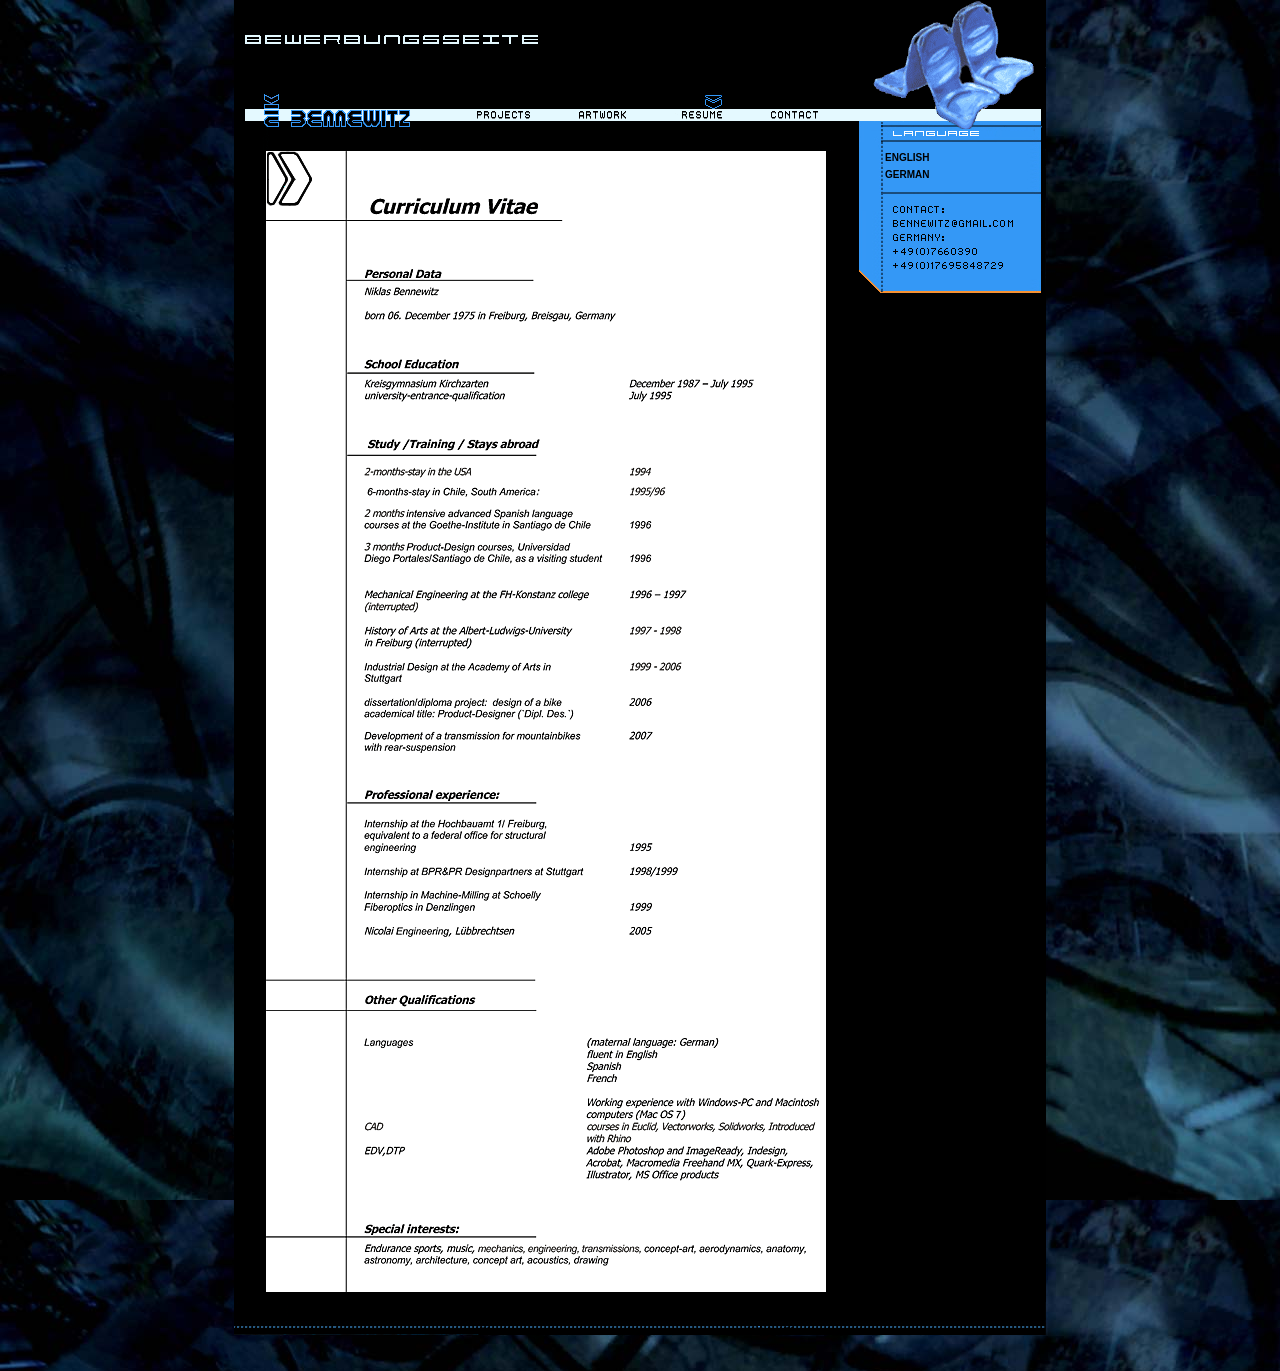
<file: resume.html>
<!DOCTYPE html>
<html lang="en">

<head>
  <meta charset="UTF-8">
  <meta name="viewport" content="width=device-width, initial-scale=1.0">
  <title>Bewerbungsseite Bennewitz - Resume</title>
  <link href="styles/style.css" rel="stylesheet" type="text/css" />
  <script src="scripts/mouse.js" type="text/javascript"></script>
  <script type="text/javascript" src="scripts/jquery.js"></script>
  <script type="text/javascript" src="scripts/thickbox.js"></script>
  <link rel="stylesheet" href="styles/thickbox.css" type="text/css" media="screen" />
  <script type="text/javascript">< !-
      // Bilder mit MouseOver-Grafiken vorladen (Name1, Default1, Over1, Name2, Default2, Over2, Name3, Default3, Over3)
      laden("bMenue1", "bilder/seiten/projects.gif", "bilder/seiten/projects_over.gif", "", "", "", "", "", "");
    laden("bMenue2", "bilder/seiten/artwork.gif", "bilder/seiten/artwork_over.gif", "", "", "", "", "", "");
    laden("bMenue3", "bilder/seiten/resume_over.gif", "bilder/seiten/resume_over.gif", "", "", "", "", "", "");
    laden("bMenue4", "bilder/seiten/contact.gif", "bilder/seiten/contact_over.gif", "", "", "", "", "", "");

    // -->
  </script>
</head>

<body id="resume">
  <div id="wrapper">
    <div id="logo"></div>
    <div id="header01">
      <div id="menue"><a href="index.html" target="_self" onmouseover="an('bMenue1');" onmouseout="aus();"><img
            src="bilder/seiten/projects.gif" width="53" height="27" border="0" name="bMenue1" alt="" /></a> <a
          href="artwork.html" target="_self" onmouseover="an('bMenue2');" onmouseout="aus();"><img
            src="bilder/seiten/artwork.gif" width="53" height="27" border="0" name="bMenue2" alt="" /></a> <a
          href="resume.html" target="_self" onmouseover="an('bMenue3');" onmouseout="aus();"><img
            src="bilder/seiten/resume_over.gif" width="53" height="27" border="0" name="bMenue3" alt="" /></a> <a
          href="kontakt.html" target="_self" onmouseover="an('bMenue4');" onmouseout="aus();"><img
            src="bilder/seiten/contact.gif" width="53" height="27" border="0" name="bMenue4" alt="" /></a> </div>
      <!-- Ende Menue -->
    </div>
    <!-- Ende Header 01 -->
    <div class="clear"></div>
    <div id="seitenmenue">
      <div id="seitenmenueheader"></div>
      <a href="resume.html" target="_self">ENGLISH</a> <a href="resume_de.html" target="_self">GERMAN</a> <img
        src="bilder/leer.gif" width="187" height="90" border="0" usemap="#Map" alt="" />
      <map name="Map" id="Map">
        <area shape="rect" coords="33,33,157,47" href="mailto:bennewitz@gmail.com" alt="" />
      </map>
    </div>
    <!-- Ende Seitenmenue -->
    <div id="header02"></div>
    <div id="content"><img src="bilder/seiten/cv-en.gif" alt="" width="560" height="1141" class="bilderprojects" />
    </div>
    <div class="clear"></div>
    <!-- Ende Content -->
    <div id="footer"></div>
  </div>
  <br />
  <br />
</body>

</html>
</file>
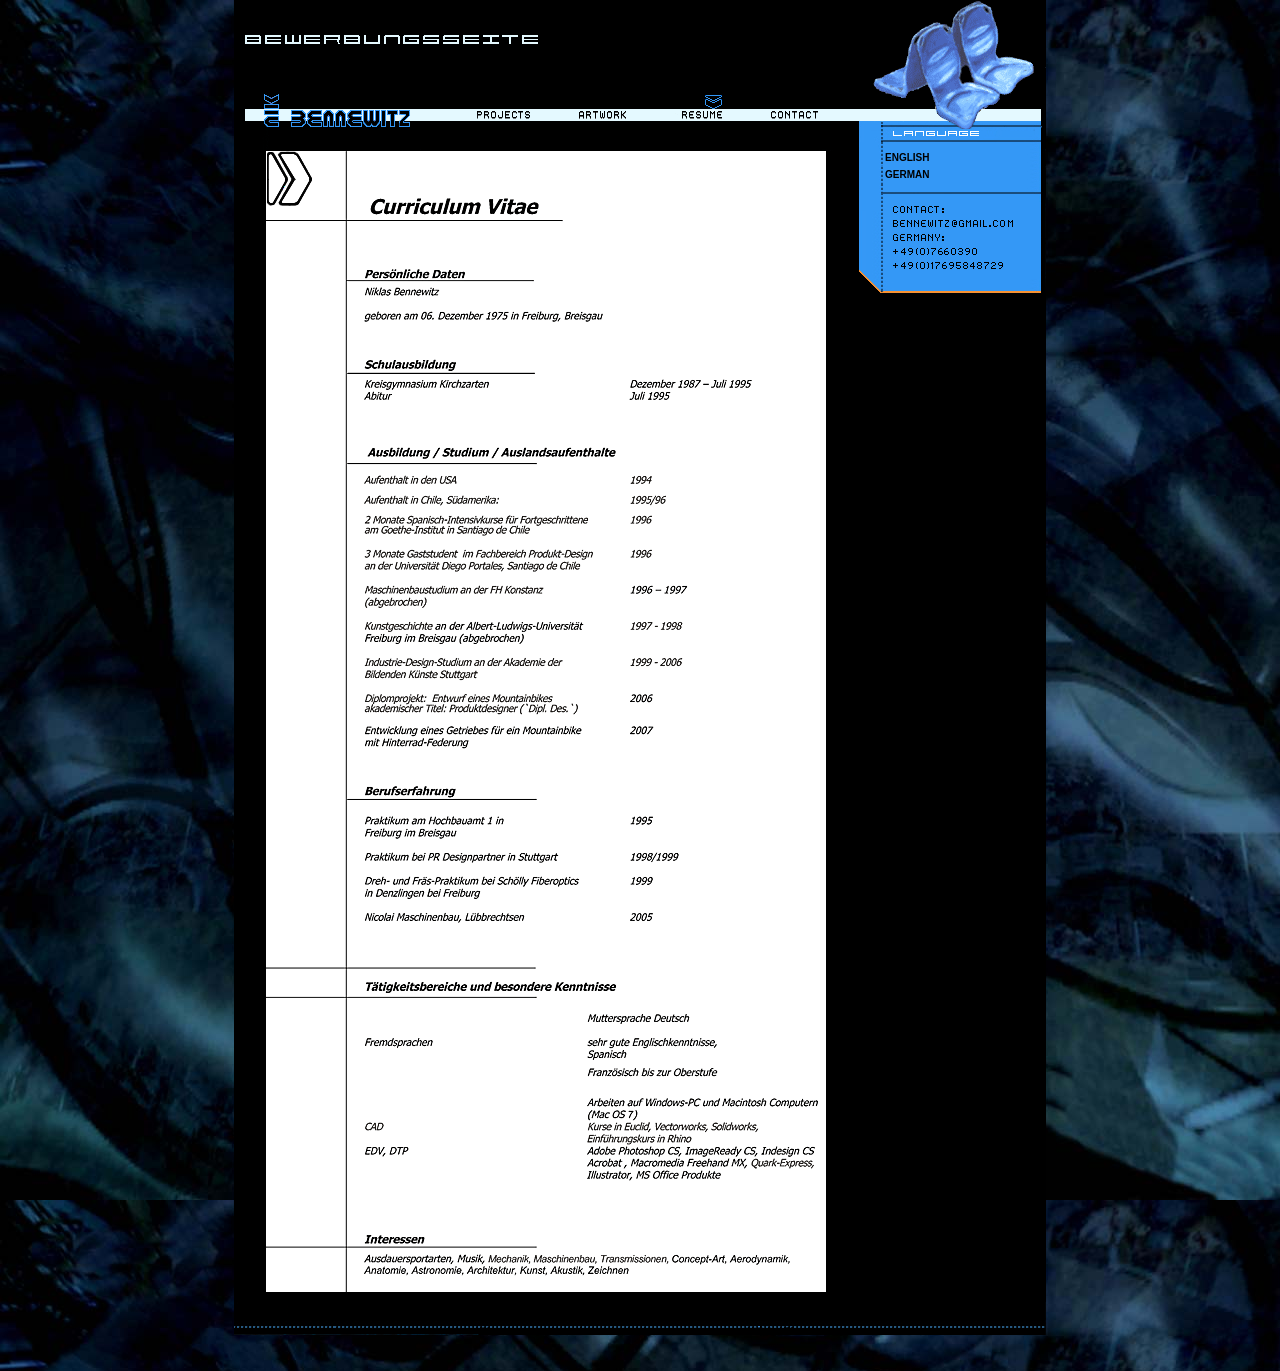
<file: resume_de.html>
<!DOCTYPE html>
<html lang="en">

<head>
  <meta charset="UTF-8">
  <meta name="viewport" content="width=device-width, initial-scale=1.0">
  <title>Bewerbungsseite Bennewitz - Resume</title>
  <link href="styles/style.css" rel="stylesheet" type="text/css" />
  <script src="scripts/mouse.js" type="text/javascript"></script>
  <script type="text/javascript" src="scripts/jquery.js"></script>
  <script type="text/javascript" src="scripts/thickbox.js"></script>
  <link rel="stylesheet" href="styles/thickbox.css" type="text/css" media="screen" />
  <script type="text/javascript">< !-
      // Bilder mit MouseOver-Grafiken vorladen (Name1, Default1, Over1, Name2, Default2, Over2, Name3, Default3, Over3)
      laden("bMenue1", "bilder/seiten/projects.gif", "bilder/seiten/projects_over.gif", "", "", "", "", "", "");
    laden("bMenue2", "bilder/seiten/artwork.gif", "bilder/seiten/artwork_over.gif", "", "", "", "", "", "");
    laden("bMenue3", "bilder/seiten/resume_over.gif", "bilder/seiten/resume_over.gif", "", "", "", "", "", "");
    laden("bMenue4", "bilder/seiten/contact.gif", "bilder/seiten/contact_over.gif", "", "", "", "", "", "");

    // -->
  </script>
</head>

<body id="resume">
  <div id="wrapper">
    <div id="logo"></div>
    <div id="header01">
      <div id="menue"><a href="index.html" target="_self" onmouseover="an('bMenue1');" onmouseout="aus();"><img
            src="bilder/seiten/projects.gif" width="53" height="27" border="0" name="bMenue1" alt="" /></a> <a
          href="artwork.html" target="_self" onmouseover="an('bMenue2');" onmouseout="aus();"><img
            src="bilder/seiten/artwork.gif" width="53" height="27" border="0" name="bMenue2" alt="" /></a> <a
          href="resume.html" target="_self" onmouseover="an('bMenue3');" onmouseout="aus();"><img
            src="bilder/seiten/resume_over.gif" width="53" height="27" border="0" name="bMenue3" alt="" /></a> <a
          href="kontakt.html" target="_self" onmouseover="an('bMenue4');" onmouseout="aus();"><img
            src="bilder/seiten/contact.gif" width="53" height="27" border="0" name="bMenue4" alt="" /></a> </div>
      <!-- Ende Menue -->
    </div>
    <!-- Ende Header 01 -->
    <div class="clear"></div>
    <div id="seitenmenue">
      <div id="seitenmenueheader"></div>
      <a href="resume.html" target="_self">ENGLISH</a>
      <a href="resume_de.html" target="_self">GERMAN</a>
      <img src="bilder/leer.gif" width="187" height="90" border="0" usemap="#Map" alt="" />
      <map name="Map" id="Map">
        <area shape="rect" coords="33,33,157,47" href="mailto:bennewitz@gmail.com" alt="" />
      </map>
    </div>
    <!-- Ende Seitenmenue -->
    <div id="header02"></div>
    <div id="content"><img src="bilder/seiten/cv-de.gif" alt="" width="560" height="1141" class="bilderprojects" />
    </div>
    <div class="clear"></div>
    <!-- Ende Content -->
    <div id="footer"></div>
  </div>
  <br />
  <br />
</body>

</html>
</file>
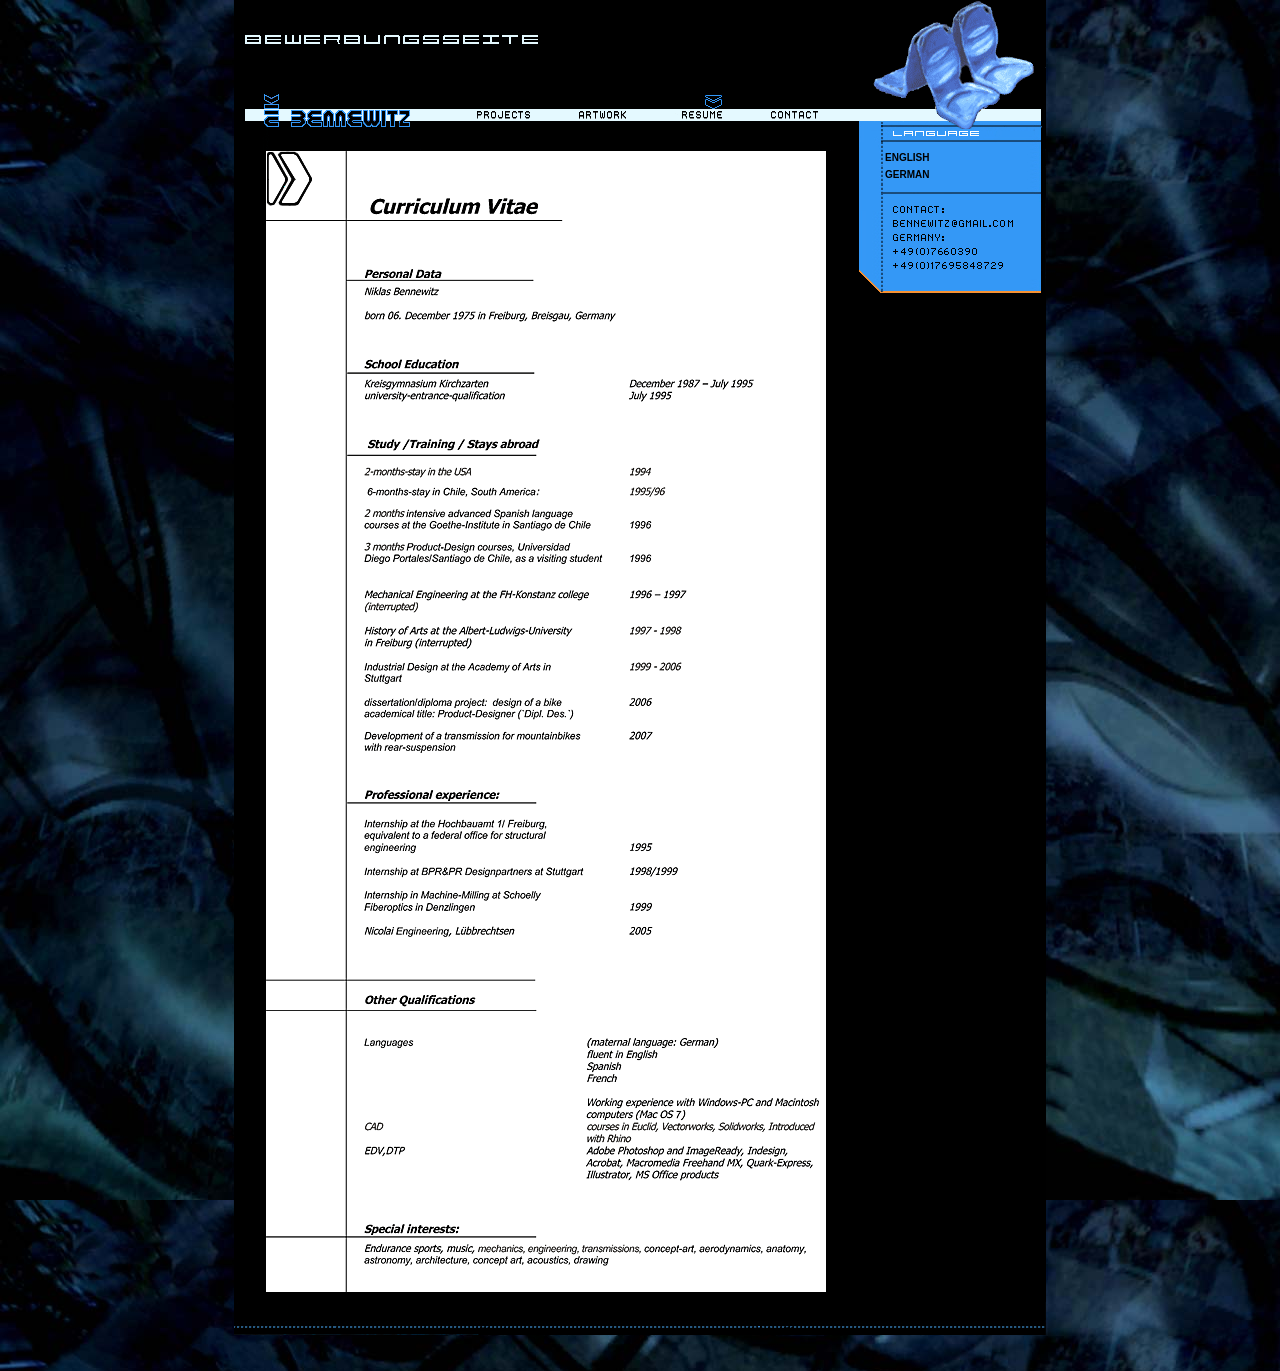
<file: resume_de_neu.html>
<!DOCTYPE html>
<html lang="en">

<head>
  <meta charset="UTF-8">
  <meta name="viewport" content="width=device-width, initial-scale=1.0">
  <title>Bewerbungsseite Bennewitz - Resume</title>
  <link href="styles/style.css" rel="stylesheet" type="text/css" />
  <script src="scripts/mouse.js" type="text/javascript"></script>
  <script type="text/javascript" src="scripts/jquery.js"></script>
  <script type="text/javascript" src="scripts/thickbox.js"></script>
  <link rel="stylesheet" href="styles/thickbox.css" type="text/css" media="screen" />
  <script type="text/javascript">< !-
      // Bilder mit MouseOver-Grafiken vorladen (Name1, Default1, Over1, Name2, Default2, Over2, Name3, Default3, Over3)
      laden("bMenue1", "bilder/seiten/projects.gif", "bilder/seiten/projects_over.gif", "", "", "", "", "", "");
    laden("bMenue2", "bilder/seiten/artwork.gif", "bilder/seiten/artwork_over.gif", "", "", "", "", "", "");
    laden("bMenue3", "bilder/seiten/resume_over.gif", "bilder/seiten/resume_over.gif", "", "", "", "", "", "");
    laden("bMenue4", "bilder/seiten/contact.gif", "bilder/seiten/contact_over.gif", "", "", "", "", "", "");

    // -->
  </script>
</head>

<body id="resume">
  <div id="wrapper">
    <div id="logo"></div>
    <div id="header01">
      <div id="menue"><a href="index.html" target="_self" onmouseover="an('bMenue1');" onmouseout="aus();"><img
            src="bilder/seiten/projects.gif" width="53" height="27" border="0" name="bMenue1" alt="" /></a> <a
          href="artwork.html" target="_self" onmouseover="an('bMenue2');" onmouseout="aus();"><img
            src="bilder/seiten/artwork.gif" width="53" height="27" border="0" name="bMenue2" alt="" /></a> <a
          href="resume.html" target="_self" onmouseover="an('bMenue3');" onmouseout="aus();"><img
            src="bilder/seiten/resume_over.gif" width="53" height="27" border="0" name="bMenue3" alt="" /></a> <a
          href="kontakt.html" target="_self" onmouseover="an('bMenue4');" onmouseout="aus();"><img
            src="bilder/seiten/contact.gif" width="53" height="27" border="0" name="bMenue4" alt="" /></a> </div>
      <!-- Ende Menue -->
    </div>
    <!-- Ende Header 01 -->
    <div class="clear"></div>
    <div id="seitenmenue">
      <div id="seitenmenueheader"></div>
      <a href="#" target="_self">ENGLISH</a>
      <a href="resume_de.html" target="_self">GERMAN</a>
      <img src="bilder/leer.gif" width="187" height="90" border="0" usemap="#Map" alt="" />
      <map name="Map" id="Map">
        <area shape="rect" coords="33,33,157,47" href="mailto:bennewitz@gmail.com" alt="" />
      </map>
    </div>
    <!-- Ende Seitenmenue -->
    <div id="header02"></div>
    <div id="content"><img src="bilder/seiten/cv-en.gif" alt="" width="560" height="1141" class="bilderprojects" />
    </div>
    <div class="clear"></div>
    <!-- Ende Content -->
    <div id="footer"></div>
  </div>
  <br />
  <br />
</body>

</html>
</file>
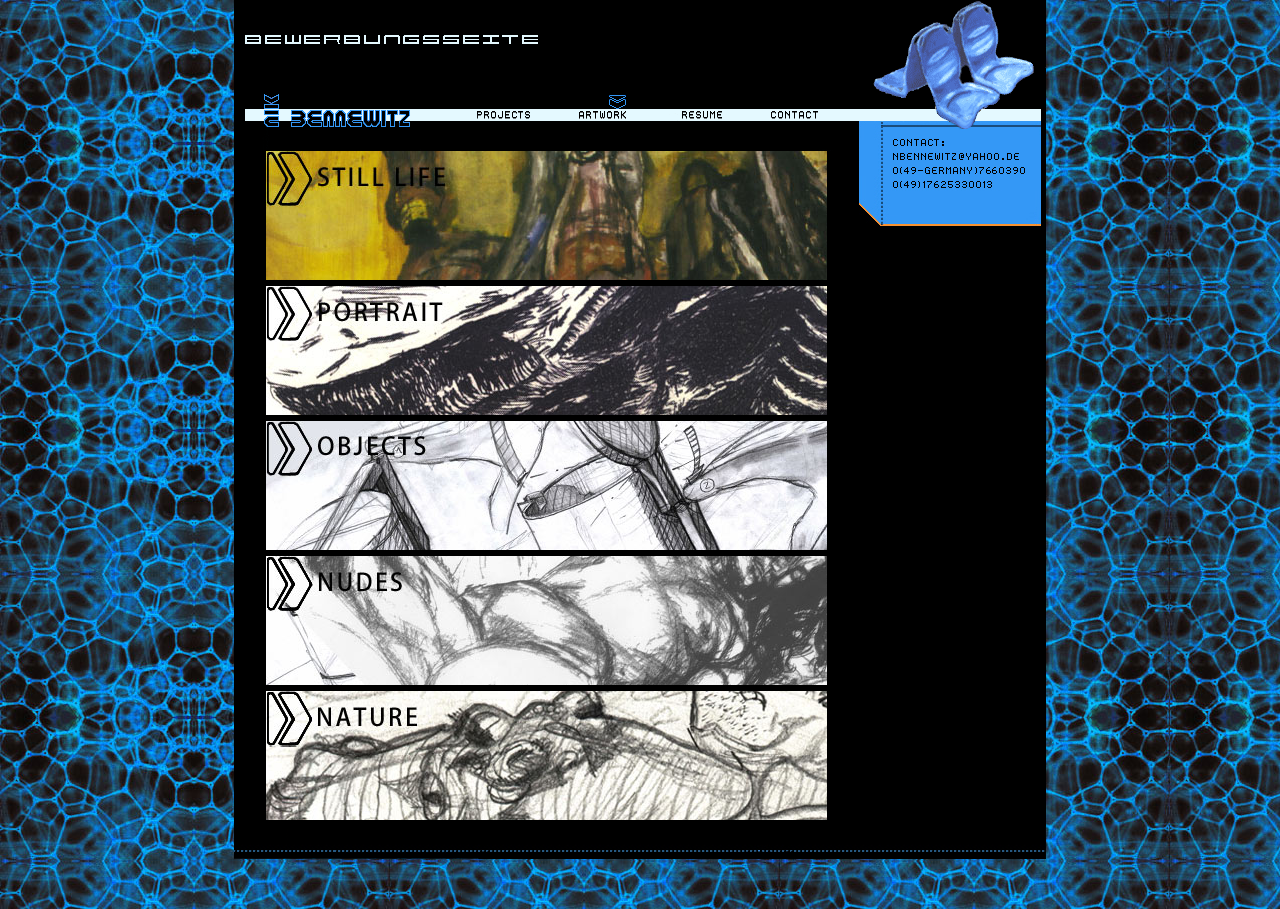
<file: html/artwork.html>
<!DOCTYPE html
  PUBLIC "-//W3C//DTD XHTML 1.0 Transitional//EN" "http://www.w3.org/TR/xhtml1/DTD/xhtml1-transitional.dtd">
<html xmlns="http://www.w3.org/1999/xhtml">

<head>
  <meta http-equiv="Content-Type" content="text/html; charset=iso-8859-1" />
  <title>Bewerbungsseite Bennewitz - Artwork</title>
  <link href="styles/style.css" rel="stylesheet" type="text/css" />
  <script src="scripts/mouse.js" type="text/javascript"></script>
  <script type="text/javascript" src="scripts/jquery.js"></script>
  <script type="text/javascript" src="scripts/thickbox.js"></script>
  <link rel="stylesheet" href="styles/thickbox.css" type="text/css" media="screen" />
  <script type="text/javascript"><!-
// Bilder mit MouseOver-Grafiken vorladen (Name1, Default1, Over1, Name2, Default2, Over2, Name3, Default3, Over3)
laden("bMenue1", "bilder/seiten/projects.gif", "bilder/seiten/projects_over.gif", "", "", "", "", "", "");
laden("bMenue2", "bilder/seiten/artwork_over.gif", "bilder/seiten/artwork_over.gif", "", "", "", "", "", "");
laden("bMenue3", "bilder/seiten/resume.gif", "bilder/seiten/resume_over.gif", "", "", "", "", "", "");
laden("bMenue4", "bilder/seiten/contact.gif", "bilder/seiten/contact_over.gif", "", "", "", "", "", "");

// -->
  </script>
</head>

<body id="artwork">
  <div id="wrapper">
    <div id="logo"></div>
    <div id="header01">
      <div id="menue"> <a href="index.html" target="_self" onmouseover="an('bMenue1');" onmouseout="aus();"><img
            src="bilder/seiten/projects.gif" width="53" height="27" border="0" name="bMenue1" alt="" /></a> <a
          href="artwork.html" target="_self" onmouseover="an('bMenue2');" onmouseout="aus();"><img
            src="bilder/seiten/artwork_over.gif" width="53" height="27" border="0" name="bMenue2" alt="" /></a> <a
          href="resume.html" target="_self" onmouseover="an('bMenue3');" onmouseout="aus();"><img
            src="bilder/seiten/resume.gif" width="53" height="27" border="0" name="bMenue3" alt="" /></a> <a
          href="kontakt.html" target="_self" onmouseover="an('bMenue4');" onmouseout="aus();"><img
            src="bilder/seiten/contact.gif" width="53" height="27" border="0" name="bMenue4" alt="" /></a></div>
      <!-- Ende Menue -->
    </div>
    <!-- Ende Header 01 -->
    <div class="clear"></div>
    <div id="seitenmenue">
      <div id="seitenmenueheader"></div>
      <img src="bilder/leer.gif" width="183" height="40" border="0" usemap="#Map" alt="" />
      <map name="Map" id="Map">
        <area shape="rect" coords="20,-7,167,14" href="mailto:bennewitz@gmail.com" alt="" />
      </map>
    </div>
    <!-- Ende Seitenmenue -->
    <div id="header02"></div>
    <div id="content">
      <!-- start still life -->
      <a href="bilder/bildergalerie/artwork/still-life/crayon.jpg" title="Crayon" class="thickbox" rel="still-life"><img
          src="bilder/bildergalerie/artwork/stilllife.jpg" class="bilderprojects" alt="Still life" /></a> <a
        href="bilder/bildergalerie/artwork/still-life/boot_acrylic.jpg" title="Boot acrylic" class="thickbox"
        rel="still-life"></a> <a href="bilder/bildergalerie/artwork/still-life/stlllife_acrylic.jpg"
        title="Stilllife acrylic" class="thickbox" rel="still-life"></a> <a
        href="bilder/bildergalerie/artwork/still-life/fruit_watercolor.jpg" title="Fruit watercolor" class="thickbox"
        rel="still-life"></a> <a href="bilder/bildergalerie/artwork/still-life/fruit_pencil.jpg" title="Fruit pencil"
        class="thickbox" rel="still-life"></a>
      <!-- end still life -->
      <!-- start portrait -->
      <a href="bilder/bildergalerie/artwork/portrait/saint_exupery.jpg" title="Saint exupery" class="thickbox"
        rel="portrait"><img src="bilder/bildergalerie/artwork/portrait.jpg" class="bilderprojects" alt="Portrait" /></a>
      <a href="bilder/bildergalerie/artwork/portrait/self.jpg" title="Self" class="thickbox" rel="portrait"></a> <a
        href="bilder/bildergalerie/artwork/portrait/woman_1.jpg" title="Woman 1" class="thickbox" rel="portrait"></a> <a
        href="bilder/bildergalerie/artwork/portrait/woman_self.jpg" title="Woman & self" class="thickbox"
        rel="portrait"></a> <a href="bilder/bildergalerie/artwork/portrait/woman_2.jpg" title="Woman 2" class="thickbox"
        rel="portrait"></a> <a href="bilder/bildergalerie/artwork/portrait/woman_3.jpg" title="Woman 3" class="thickbox"
        rel="portrait"></a> <a href="bilder/bildergalerie/artwork/portrait/girl_1.jpg" title="Girl 1" class="thickbox"
        rel="portrait"></a> <a href="bilder/bildergalerie/artwork/portrait/girl_2.jpg" title="Girl 2" class="thickbox"
        rel="portrait"></a> <a href="bilder/bildergalerie/artwork/portrait/woman_4.jpg" title="Woman 4" class="thickbox"
        rel="portrait"></a> <a href="bilder/bildergalerie/artwork/portrait/girls.jpg" title="Girls" class="thickbox"
        rel="portrait"></a>
      <!-- end portrait -->
      <!-- start objects Achtung: 64 wird �bersprungen!!! -->
      <a href="bilder/bildergalerie/artwork/objects/01_folding_mtb.jpg" title="Folding mtb" class="thickbox"
        rel="objects"><img src="bilder/bildergalerie/artwork/objects.jpg" class="bilderprojects" alt="Objects" /></a> <a
        href="bilder/bildergalerie/artwork/objects/02_folding _mtb_detail.jpg" title="Folding mtb detail"
        class="thickbox" rel="objects"></a> <a href="bilder/bildergalerie/artwork/objects/03_firestairs.jpg"
        title="Firestairs" class="thickbox" rel="objects"></a> <a
        href="bilder/bildergalerie/artwork/objects/04_caffetiera_parahandle.jpg" title="Caffetiera parahandle"
        class="thickbox" rel="objects"></a> <a href="bilder/bildergalerie/artwork/objects/05_caffetiera_instruction.jpg"
        title="Caffetiera instruction" class="thickbox" rel="objects"></a> <a
        href="bilder/bildergalerie/artwork/objects/06_lamp_pod-assembly.jpg" title="Lamp pod assembly" class="thickbox"
        rel="objects"></a> <a href="bilder/bildergalerie/artwork/objects/07_lamphead.jpg" title="Lamp head"
        class="thickbox" rel="objects"></a> <a href="bilder/bildergalerie/artwork/objects/08_hexagono_isagono.jpg"
        title="Hexagono Isagono" class="thickbox" rel="objects"></a> <a
        href="bilder/bildergalerie/artwork/objects/09_tramseat.jpg" title="Tramseat" class="thickbox" rel="objects"></a>
      <a href="bilder/bildergalerie/artwork/objects/10_tramseat_marker.jpg" title="Tramseat marker" class="thickbox"
        rel="objects"></a> <a href="bilder/bildergalerie/artwork/objects/11_cut_raclette.jpg" title="Cut Raclette"
        class="thickbox" rel="objects"></a> <a href="bilder/bildergalerie/artwork/objects/12_thermoplate_raclette.jpg"
        title="Thermoplate plus raclette" class="thickbox" rel="objects"></a> <a
        href="bilder/bildergalerie/artwork/objects/13_thut_folding_sheve_redo.jpg" title="Thut folding shelve redesign"
        class="thickbox" rel="objects"></a> <a href="bilder/bildergalerie/artwork/objects/14_camera.jpg" title="Camera"
        class="thickbox" rel="objects"></a> <a href="bilder/bildergalerie/artwork/objects/15_amphibious_sub_concept.jpg"
        title="Amphibious sub concept" class="thickbox" rel="objects"></a> <a
        href="bilder/bildergalerie/artwork/objects/16_amphibian-preparing_dive.jpg" title="Amphibian preparing dive"
        class="thickbox" rel="objects"></a> <a href="bilder/bildergalerie/artwork/objects/17_amphibian_diving.jpg"
        title="Amphibian diving" class="thickbox" rel="objects"></a> <a
        href="bilder/bildergalerie/artwork/objects/18_amphibian_floating.jpg" title="Amphibian floating"
        class="thickbox" rel="objects"></a> <a href="bilder/bildergalerie/artwork/objects/19_amphibian_on_beach.jpg"
        title="Amphibian on beach" class="thickbox" rel="objects"></a> <a
        href="bilder/bildergalerie/artwork/objects/20_tilter.jpg" title="Tilter" class="thickbox" rel="objects"></a> <a
        href="bilder/bildergalerie/artwork/objects/21_toycube.jpg" title="Toycube" class="thickbox" rel="objects"></a>
      <a href="bilder/bildergalerie/artwork/objects/22_folding-shelve_1.jpg" title="Folding shelve 1" class="thickbox"
        rel="objects"></a> <a href="bilder/bildergalerie/artwork/objects/23_foldig_shelve_detail.jpg"
        title="Folding shelve detail" class="thickbox" rel="objects"></a> <a
        href="bilder/bildergalerie/artwork/objects/24_folding_cupboard.jpg" title="Folding cupboard" class="thickbox"
        rel="objects"></a> <a href="bilder/bildergalerie/artwork/objects/25_corkscrew_size.jpg" title="Corkscrew size"
        class="thickbox" rel="objects"></a> <a href="bilder/bildergalerie/artwork/objects/26_corkscrew_parts.jpg"
        title="Corkscrew parts" class="thickbox" rel="objects"></a> <a
        href="bilder/bildergalerie/artwork/objects/27_corkscrew_screw-in.jpg" title="Corkscrew screw-in"
        class="thickbox" rel="objects"></a> <a href="bilder/bildergalerie/artwork/objects/28_corkscrew_handles.jpg"
        title="Corkscrew handles" class="thickbox" rel="objects"></a> <a
        href="bilder/bildergalerie/artwork/objects/29_frictionfree_seat.jpg" title="Frictionfree seat" class="thickbox"
        rel="objects"></a> <a href="bilder/bildergalerie/artwork/objects/30_folding_frame.jpg" title="Folding frame"
        class="thickbox" rel="objects"></a> <a href="bilder/bildergalerie/artwork/objects/31_folding_suspension-2.jpg"
        title="Folding suspension" class="thickbox" rel="objects"></a> <a
        href="bilder/bildergalerie/artwork/objects/32_swingarm.jpg" title="Swingarm" class="thickbox" rel="objects"></a>
      <a href="bilder/bildergalerie/artwork/objects/33_hands.jpg" title="Hands" class="thickbox" rel="objects"></a> <a
        href="bilder/bildergalerie/artwork/objects/34_hand.jpg" title="Hand" class="thickbox" rel="objects"></a> <a
        href="bilder/bildergalerie/artwork/objects/35_how_to-refill.jpg" title="How to refill" class="thickbox"
        rel="objects"></a> <a href="bilder/bildergalerie/artwork/objects/36_folding-shelve_2.jpg"
        title="Folding shelve 2" class="thickbox" rel="objects"></a> <a
        href="bilder/bildergalerie/artwork/objects/37_folding_shelve_3.jpg" title="Folding shelve 3" class="thickbox"
        rel="objects"></a> <a href="bilder/bildergalerie/artwork/objects/38_panikruhdorfer_tramseat1.jpg"
        title="PanikRuhdorfer tramseat 1" class="thickbox" rel="objects"></a> <a
        href="bilder/bildergalerie/artwork/objects/39_panikruhdorfer_tramseat2.jpg" title="PanikRuhdorfer tramseat 2"
        class="thickbox" rel="objects"></a> <a
        href="bilder/bildergalerie/artwork/objects/40_panikruhdorfer_tramseat3.jpg" title="PanikRuhdorfer tramseat 3"
        class="thickbox" rel="objects"></a> <a
        href="bilder/bildergalerie/artwork/objects/41_panikruhdorfer_tramseat4.jpg" title="PanikRuhdorfer tramseat 4"
        class="thickbox" rel="objects"></a> <a
        href="bilder/bildergalerie/artwork/objects/41b_panikruhdorfer_tramseat5.jpg" title="PanikRuhdorfer tramseat 5"
        class="thickbox" rel="objects"></a> <a href="bilder/bildergalerie/artwork/objects/42_body_model_step.gif"
        title="Body model step" class="thickbox" rel="objects"></a> <a
        href="bilder/bildergalerie/artwork/objects/43_shelve_folding.jpg" title="Shelve folding" class="thickbox"
        rel="objects"></a> <a href="bilder/bildergalerie/artwork/objects/44_folding_shelve_4.jpg"
        title="Folding shelve 4" class="thickbox" rel="objects"></a> <a
        href="bilder/bildergalerie/artwork/objects/45_folded_shelve_columns.jpg" title="folded shelve columns"
        class="thickbox" rel="objects"></a> <a href="bilder/bildergalerie/artwork/objects/46_knot_ornaments_folded.jpg"
        title="Knot ornaments folded " class="thickbox" rel="objects"></a> <a
        href="bilder/bildergalerie/artwork/objects/47_motion_sculpture_1.jpg" title="Motion sculpture 1"
        class="thickbox" rel="objects"></a> <a href="bilder/bildergalerie/artwork/objects/48_motion_sculpture_2.jpg"
        title="Motion sculpture 2" class="thickbox" rel="objects"></a> <a
        href="bilder/bildergalerie/artwork/objects/49_bower.jpg" title="Bower" class="thickbox" rel="objects"></a> <a
        href="bilder/bildergalerie/artwork/objects/50_paralellogamme_without_p.jpg"
        title="Paralellogamme without paralellogramme" class="thickbox" rel="objects"></a> <a
        href="bilder/bildergalerie/artwork/objects/51_rotating_paralellogramme.jpg" title="Rotating paralellogramme"
        class="thickbox" rel="objects"></a> <a href="bilder/bildergalerie/artwork/objects/52_bender.jpg" title="Bender"
        class="thickbox" rel="objects"></a> <a
        href="bilder/bildergalerie/artwork/objects/53_ceiling-desklamp-convers.jpg"
        title="Automatic ceiling-desklamp conversion" class="thickbox" rel="objects"></a> <a
        href="bilder/bildergalerie/artwork/objects/54_bike_steering_transmission.jpg" title="Bike steering transmission"
        class="thickbox" rel="objects"></a> <a href="bilder/bildergalerie/artwork/objects/55_bath_column_concept_1.jpg"
        title="Bath column concept 1" class="thickbox" rel="objects"></a> <a
        href="bilder/bildergalerie/artwork/objects/56_bat_-column_concept_2.jpg" title="Bath column concept 2"
        class="thickbox" rel="objects"></a> <a href="bilder/bildergalerie/artwork/objects/57_louis_kahn_volumes.jpg"
        title="Louis Kahn volumes" class="thickbox" rel="objects"></a> <a
        href="bilder/bildergalerie/artwork/objects/58_louis_kahn_paths.jpg" title="Louis Kahn paths" class="thickbox"
        rel="objects"></a> <a href="bilder/bildergalerie/artwork/objects/59_louis-kahn_sketch.jpg"
        title="Louis Kahn sketch" class="thickbox" rel="objects"></a> <a
        href="bilder/bildergalerie/artwork/objects/60_architecture.jpg" title="Architecture" class="thickbox"
        rel="objects"></a> <a href="bilder/bildergalerie/artwork/objects/61_diagonal-bath_1.jpg" title="Diagonal bath 1"
        class="thickbox" rel="objects"></a> <a href="bilder/bildergalerie/artwork/objects/62_referee_desk.jpg"
        title="Referee desk" class="thickbox" rel="objects"></a> <a
        href="bilder/bildergalerie/artwork/objects/63_visualisation_amphiban.jpg"
        title="Visualisation of amphibian J.P. Meier" class="thickbox" rel="objects"></a> <a
        href="bilder/bildergalerie/artwork/objects/65_amphibian_walking_by.jpg" title="Amphibian walking by"
        class="thickbox" rel="objects"></a> <a href="bilder/bildergalerie/artwork/objects/66_amphibian_walking_top.jpg"
        title="amphibian walking topview" class="thickbox" rel="objects"></a> <a
        href="bilder/bildergalerie/artwork/objects/67_amphibian_walking.jpg" title="amphibian walking " class="thickbox"
        rel="objects"></a> <a href="bilder/bildergalerie/artwork/objects/68_interface_raclette.jpg"
        title="Interface raclette" class="thickbox" rel="objects"></a> <a
        href="bilder/bildergalerie/artwork/objects/69_frictionfree_seat_2.jpg" title="Friction free seat 2"
        class="thickbox" rel="objects"></a>
      <!-- end objets -->
      <!-- start nudes -->
      <a href="bilder/bildergalerie/artwork/nudes/1_woman_1.jpg" title="Woman 1" class="thickbox" rel="nudes"><img
          src="bilder/bildergalerie/artwork/nudes.jpg" class="bilderprojects" alt="Nudes" /></a> <a
        href="bilder/bildergalerie/artwork/nudes/2_woman_2.jpg" title="Woman 2" class="thickbox" rel="nudes"></a> <a
        href="bilder/bildergalerie/artwork/nudes/3_woman_3.jpg" title="Woman 3" class="thickbox" rel="nudes"></a> <a
        href="bilder/bildergalerie/artwork/nudes/4_woman_4.jpg" title="Woman 4" class="thickbox" rel="nudes"></a> <a
        href="bilder/bildergalerie/artwork/nudes/5_woman_5.jpg" title="Woman 5" class="thickbox" rel="nudes"></a> <a
        href="bilder/bildergalerie/artwork/nudes/6_woman_6.jpg" title="Woman 6" class="thickbox" rel="nudes"></a> <a
        href="bilder/bildergalerie/artwork/nudes/7_girl_1.jpg" title="Girl 1" class="thickbox" rel="nudes"></a> <a
        href="bilder/bildergalerie/artwork/nudes/8_girls_2.jpg" title="Girls 2" class="thickbox" rel="nudes"></a> <a
        href="bilder/bildergalerie/artwork/nudes/9_dude_1.jpg" title="Dude 1" class="thickbox" rel="nudes"></a> <a
        href="bilder/bildergalerie/artwork/nudes/10_models_on_chairs.jpg" title="Models on chairs" class="thickbox"
        rel="nudes"></a> <a href="bilder/bildergalerie/artwork/nudes/11_woman_7.jpg" title="Woman 7
" class="thickbox" rel="nudes"></a> <a href="bilder/bildergalerie/artwork/nudes/12_woman_8.jpg" title="Woman 8
" class="thickbox" rel="nudes"></a> <a href="bilder/bildergalerie/artwork/nudes/13_woman_9.jpg" title="Woman 9
" class="thickbox" rel="nudes"></a> <a href="bilder/bildergalerie/artwork/nudes/14_woman_10.jpg" title="Woman 10
" class="thickbox" rel="nudes"></a> <a href="bilder/bildergalerie/artwork/nudes/15_dude_2.jpg" title="Dude 2"
        class="thickbox" rel="nudes"></a> <a href="bilder/bildergalerie/artwork/nudes/16_woman_11.jpg" title="Woman 11"
        class="thickbox" rel="nudes"></a> <a href="bilder/bildergalerie/artwork/nudes/17_women-abstract.jpg"
        title="Women abstract" class="thickbox" rel="nudes"></a>
      <!-- end nudes -->
      <!-- start nature -->
      <a href="bilder/bildergalerie/artwork/nature/1_antilopes.jpg" title="Antilopes" class="thickbox" rel="nature"><img
          src="bilder/bildergalerie/artwork/nature.jpg" class="bilderprojects" alt="Nature" /></a> <a
        href="bilder/bildergalerie/artwork/nature/2_icebear.jpg" title="Icebear" class="thickbox" rel="nature"></a> <a
        href="bilder/bildergalerie/artwork/nature/3_hippoes.jpg" title="Hippoes
" class="thickbox" rel="nature"></a> <a href="bilder/bildergalerie/artwork/nature/4_parder.jpg" title="Parder"
        class="thickbox" rel="nature"></a> <a href="bilder/bildergalerie/artwork/nature/5_vultures.jpg" title="Vultures"
        class="thickbox" rel="nature"></a> <a href="bilder/bildergalerie/artwork/nature/6_kakadu_penguin.jpg"
        title="Kakadu & penguin" class="thickbox" rel="nature"></a> <a
        href="bilder/bildergalerie/artwork/nature/7_camels.jpg" title="Camels" class="thickbox" rel="nature"></a> <a
        href="bilder/bildergalerie/artwork/nature/8_ostrich_2.jpg" title="Ostrich" class="thickbox" rel="nature"></a> <a
        href="bilder/bildergalerie/artwork/nature/9_puma.jpg" title="Puma" class="thickbox" rel="nature"></a> <a
        href="bilder/bildergalerie/artwork/nature/10_bird.jpg" title="Bird" class="thickbox" rel="nature"></a> <a
        href="bilder/bildergalerie/artwork/nature/11_tigers.jpg" title="Tigers" class="thickbox" rel="nature"></a> <a
        href="bilder/bildergalerie/artwork/nature/12_viola.jpg" title="Viola" class="thickbox" rel="nature"></a> <a
        href="bilder/bildergalerie/artwork/nature/13_orchid.jpg" title="Orchid" class="thickbox" rel="nature"></a>
      <!-- end nature -->
    </div>
    <div class="clear"></div>
    <!-- Ende Content -->
    <div id="footer"></div>
  </div>
  <br />
  <br />
</body>

</html>
</file>
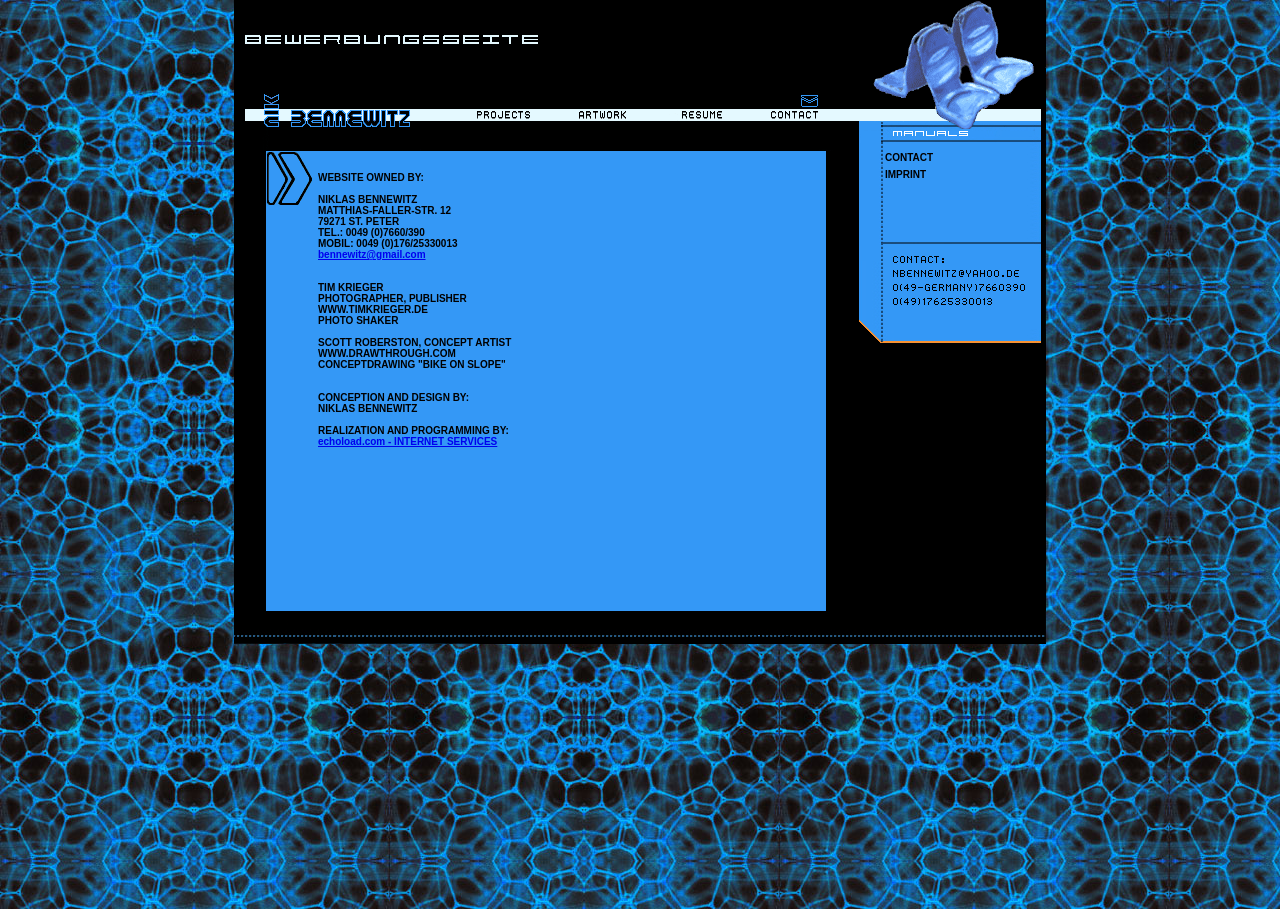
<file: html/impressum.html>
<!DOCTYPE html
  PUBLIC "-//W3C//DTD XHTML 1.0 Transitional//EN" "http://www.w3.org/TR/xhtml1/DTD/xhtml1-transitional.dtd">
<html xmlns="http://www.w3.org/1999/xhtml">

<head>
  <meta http-equiv="Content-Type" content="text/html; charset=iso-8859-1" />
  <title>Bewerbungsseite Bennewitz - Imprint</title>
  <link href="styles/style.css" rel="stylesheet" type="text/css" />
  <script src="scripts/mouse.js" type="text/javascript"></script>
  <script src="scripts/validate.js" type="text/javascript"></script>
  <script type="text/javascript" src="scripts/jquery.js"></script>
  <script type="text/javascript" src="scripts/thickbox.js"></script>
  <link rel="stylesheet" href="styles/thickbox.css" type="text/css" media="screen" />
  <script type="text/javascript"><!-
// Bilder mit MouseOver-Grafiken vorladen (Name1, Default1, Over1, Name2, Default2, Over2, Name3, Default3, Over3)
laden("bMenue1", "bilder/seiten/projects.gif", "bilder/seiten/projects_over.gif", "", "", "", "", "", "");
laden("bMenue2", "bilder/seiten/artwork.gif", "bilder/seiten/artwork_over.gif", "", "", "", "", "", "");
laden("bMenue3", "bilder/seiten/resume.gif", "bilder/seiten/resume_over.gif", "", "", "", "", "", "");
laden("bMenue4", "bilder/seiten/contact_over.gif", "bilder/seiten/contact_over.gif", "", "", "", "", "", "");

// -->
  </script>
</head>

<body id="impressum">
  <div id="wrapper">
    <div id="logo"></div>
    <div id="header01">
      <div id="menue"> <a href="index.html" target="_self" onmouseover="an('bMenue1');" onmouseout="aus();"><img
            src="bilder/seiten/projects.gif" width="53" height="27" border="0" name="bMenue1" alt="" /></a> <a
          href="artwork.html" target="_self" onmouseover="an('bMenue2');" onmouseout="aus();"><img
            src="bilder/seiten/artwork.gif" width="53" height="27" border="0" name="bMenue2" alt="" /></a> <a
          href="resume.html" target="_self" onmouseover="an('bMenue3');" onmouseout="aus();"><img
            src="bilder/seiten/resume.gif" width="53" height="27" border="0" name="bMenue3" alt="" /></a> <a
          href="kontakt.html" target="_self" onmouseover="an('bMenue4');" onmouseout="aus();"><img
            src="bilder/seiten/contact_over.gif" width="53" height="27" border="0" name="bMenue4" alt="" /></a>
      </div>
      <!-- Ende Menue -->
    </div>
    <!-- Ende Header 01 -->
    <div class="clear"></div>
    <div id="seitenmenue">
      <div id="seitenmenueheader"></div>
      <a href="kontakt.html" target="_self">CONTACT</a>
      <a href="#" target="_self">IMPRINT</a>
      <img src="bilder/leer.gif" width="187" height="90" border="0" usemap="#Map" alt="" />
      <map name="Map" id="Map">
        <area shape="rect" coords="33,33,157,47" href="mailto:bennewitz@gmail.com" alt="" />
      </map>
    </div>
    <!-- Ende Seitenmenue -->
    <div id="header02"></div>
    <div id="content">
      <div id="container">
        <div id="contentabstand">
          <p> <br />
            WEBSITE OWNED BY:<br />
            <br />
            NIKLAS BENNEWITZ<br />
            MATTHIAS-FALLER-STR. 12<br />
            79271 ST. PETER<br />
            TEL.: 0049 (0)7660/390 <br />
            MOBIL: 0049 (0)176/25330013
          </p>
          <p><a href="mailto:bennewitz@gmail.com">bennewitz@gmail.com</a><br />
            <br />
            <br />
            TIM KRIEGER
          </p>
          <p>PHOTOGRAPHER, PUBLISHER</p>
          <p>WWW.TIMKRIEGER.DE</p>
          <p>PHOTO SHAKER</p>
          <p>&nbsp;</p>
          <p>SCOTT ROBERSTON, CONCEPT ARTIST</p>
          <p>WWW.DRAWTHROUGH.COM</p>
          <p>CONCEPTDRAWING &quot;BIKE ON SLOPE&quot;</p>
          <p><br />
            <br />
            CONCEPTION AND DESIGN BY:
          </p>
          <p>NIKLAS BENNEWITZ<br />
            <br />
            REALIZATION AND PROGRAMMING BY:<br />
            <a href="http://www.echoload.com" target="_blank">echoload.com - INTERNET SERVICES </a><br />
            <br />
            <br />
            <br />
            <br />
            <br />
            <br />
            <br />
            <br />
            <br />
            <br />
          </p>
        </div>
      </div>
    </div>
    <div class="clear"></div>
    <!-- Ende Content -->
    <div id="footer"></div>
  </div>
  <br />
  <br />
  <br />
</body>

</html>
</file>
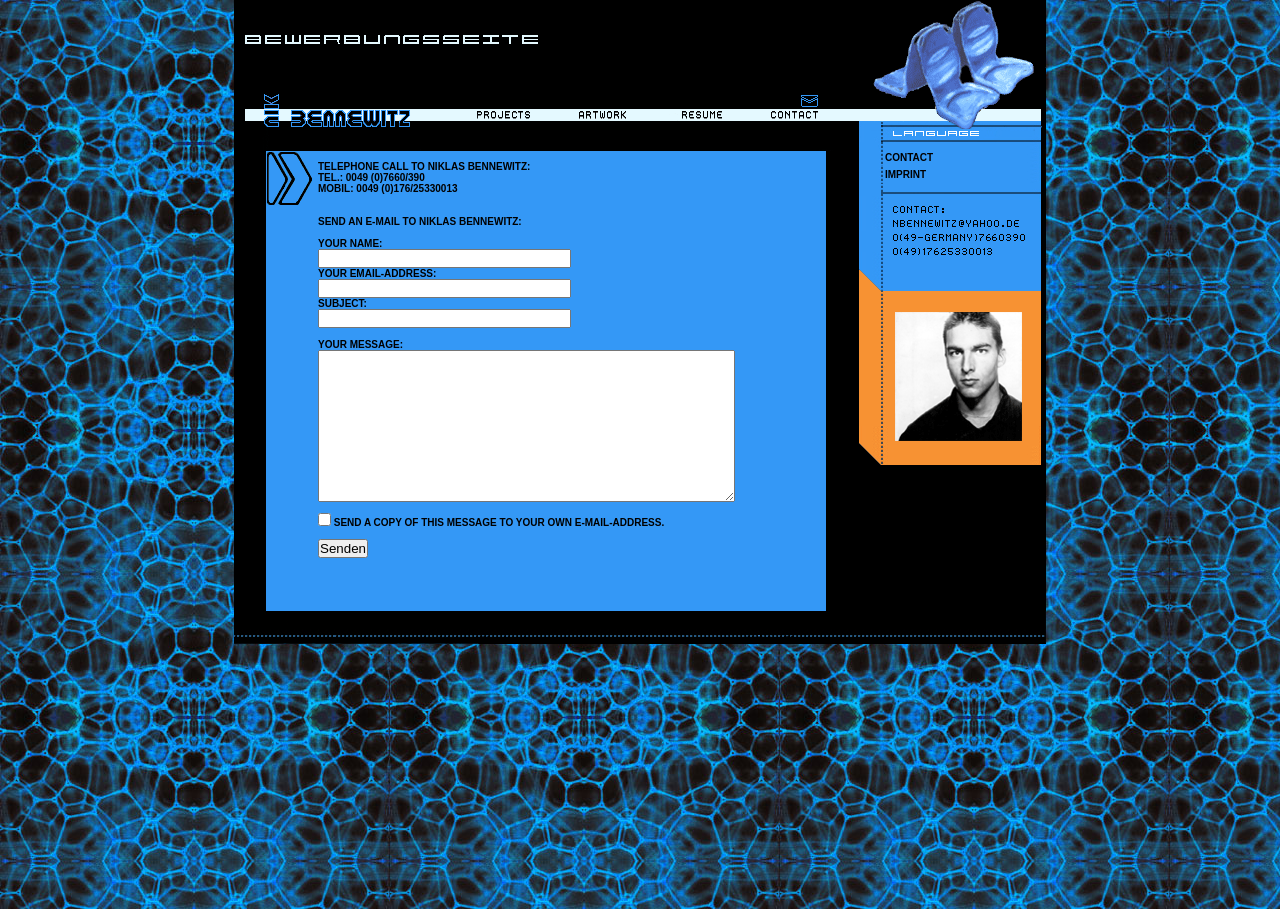
<file: html/kontakt.html>
<!DOCTYPE html
  PUBLIC "-//W3C//DTD XHTML 1.0 Transitional//EN" "http://www.w3.org/TR/xhtml1/DTD/xhtml1-transitional.dtd">
<html xmlns="http://www.w3.org/1999/xhtml">

<head>
  <meta http-equiv="Content-Type" content="text/html; charset=iso-8859-1" />
  <title>Bewerbungsseite Bennewitz - Contact</title>
  <link href="styles/style.css" rel="stylesheet" type="text/css" />
  <script src="scripts/mouse.js" type="text/javascript"></script>
  <script src="scripts/validate.js" type="text/javascript"></script>
  <script type="text/javascript" src="scripts/jquery.js"></script>
  <script type="text/javascript" src="scripts/thickbox.js"></script>
  <link rel="stylesheet" href="styles/thickbox.css" type="text/css" media="screen" />
  <script type="text/javascript"><!-
// Bilder mit MouseOver-Grafiken vorladen (Name1, Default1, Over1, Name2, Default2, Over2, Name3, Default3, Over3)
laden("bMenue1", "bilder/seiten/projects.gif", "bilder/seiten/projects_over.gif", "", "", "", "", "", "");
laden("bMenue2", "bilder/seiten/artwork.gif", "bilder/seiten/artwork_over.gif", "", "", "", "", "", "");
laden("bMenue3", "bilder/seiten/resume.gif", "bilder/seiten/resume_over.gif", "", "", "", "", "", "");
laden("bMenue4", "bilder/seiten/contact_over.gif", "bilder/seiten/contact_over.gif", "", "", "", "", "", "");

// -->
  </script>
</head>

<body id="kontakt">
  <div id="wrapper">
    <div id="logo"></div>
    <div id="header01">
      <div id="menue"> <a href="index.html" target="_self" onmouseover="an('bMenue1');" onmouseout="aus();"><img
            src="bilder/seiten/projects.gif" width="53" height="27" border="0" name="bMenue1" alt="" /></a> <a
          href="artwork.html" target="_self" onmouseover="an('bMenue2');" onmouseout="aus();"><img
            src="bilder/seiten/artwork.gif" width="53" height="27" border="0" name="bMenue2" alt="" /></a> <a
          href="resume.html" target="_self" onmouseover="an('bMenue3');" onmouseout="aus();"><img
            src="bilder/seiten/resume.gif" width="53" height="27" border="0" name="bMenue3" alt="" /></a> <a
          href="kontakt.html" target="_self" onmouseover="an('bMenue4');" onmouseout="aus();"><img
            src="bilder/seiten/contact_over.gif" width="53" height="27" border="0" name="bMenue4" alt="" /></a> </div>
      <!-- Ende Menue -->
    </div>
    <!-- Ende Header 01 -->
    <div class="clear"></div>
    <div id="seitenmenue">
      <div id="seitenmenueheader"></div>
      <a href="#" target="_self">CONTACT</a> <a href="impressum.html" target="_self">IMPRINT</a> <img
        src="bilder/leer.gif" width="187" height="90" border="0" usemap="#Map" alt="" />
      <map name="Map" id="Map">
        <area shape="rect" coords="33,33,157,47" href="mailto:bennewitz@gmail.com" alt="" />
      </map>
    </div>
    <!-- Ende Seitenmenue -->
    <div id="header02"></div>
    <div id="content">
      <div id="container">
        <div id="contentabstand"> TELEPHONE CALL TO NIKLAS BENNEWITZ: <br />
          TEL.: 0049 (0)7660/390 <br />
          MOBIL: 0049 (0)176/25330013 <br />
          <br />
          <br />
          SEND AN E-MAIL TO NIKLAS BENNEWITZ:<br />
          <br />
          <form action="#" method="post" name="emailForm" target="_top" id="emailForm">
            <label for="contact_name"> YOUR NAME: </label>
            <br />
            <input type="text" name="name" id="contact_name" size="30" class="inputbox" value="" />
            <br />
            <label for="contact_email"> YOUR EMAIL-ADDRESS: </label>
            <br />
            <input type="text" name="email" id="contact_email" size="30" class="inputbox" value="" />
            <br />
            <label for="contact_subject"> SUBJECT: </label>
            <br />
            <input type="text" name="subject" id="contact_subject" size="30" class="inputbox" value="" />
            <br />
            <br />
            <label for="contact_text"> YOUR MESSAGE: </label>
            <br />
            <textarea cols="50" rows="10" name="text" id="contact_text" class="inputbox"></textarea>
            <br />
            <br />
            <input type="checkbox" name="email_copy" id="contact_email_copy" value="1" />
            <label for="contact_email_copy"> SEND A COPY OF THIS MESSAGE TO YOUR OWN E-MAIL-ADDRESS. </label>
            <br />
            <br />
            <input type="button" name="send" value="Senden" class="button" onclick="validate()" />
          </form>
        </div>
      </div>
    </div>
    <div class="clear"></div>
    <!-- Ende Content -->
    <div id="footer"></div>
  </div>
  <br />
  <br />
</body>

</html>
</file>
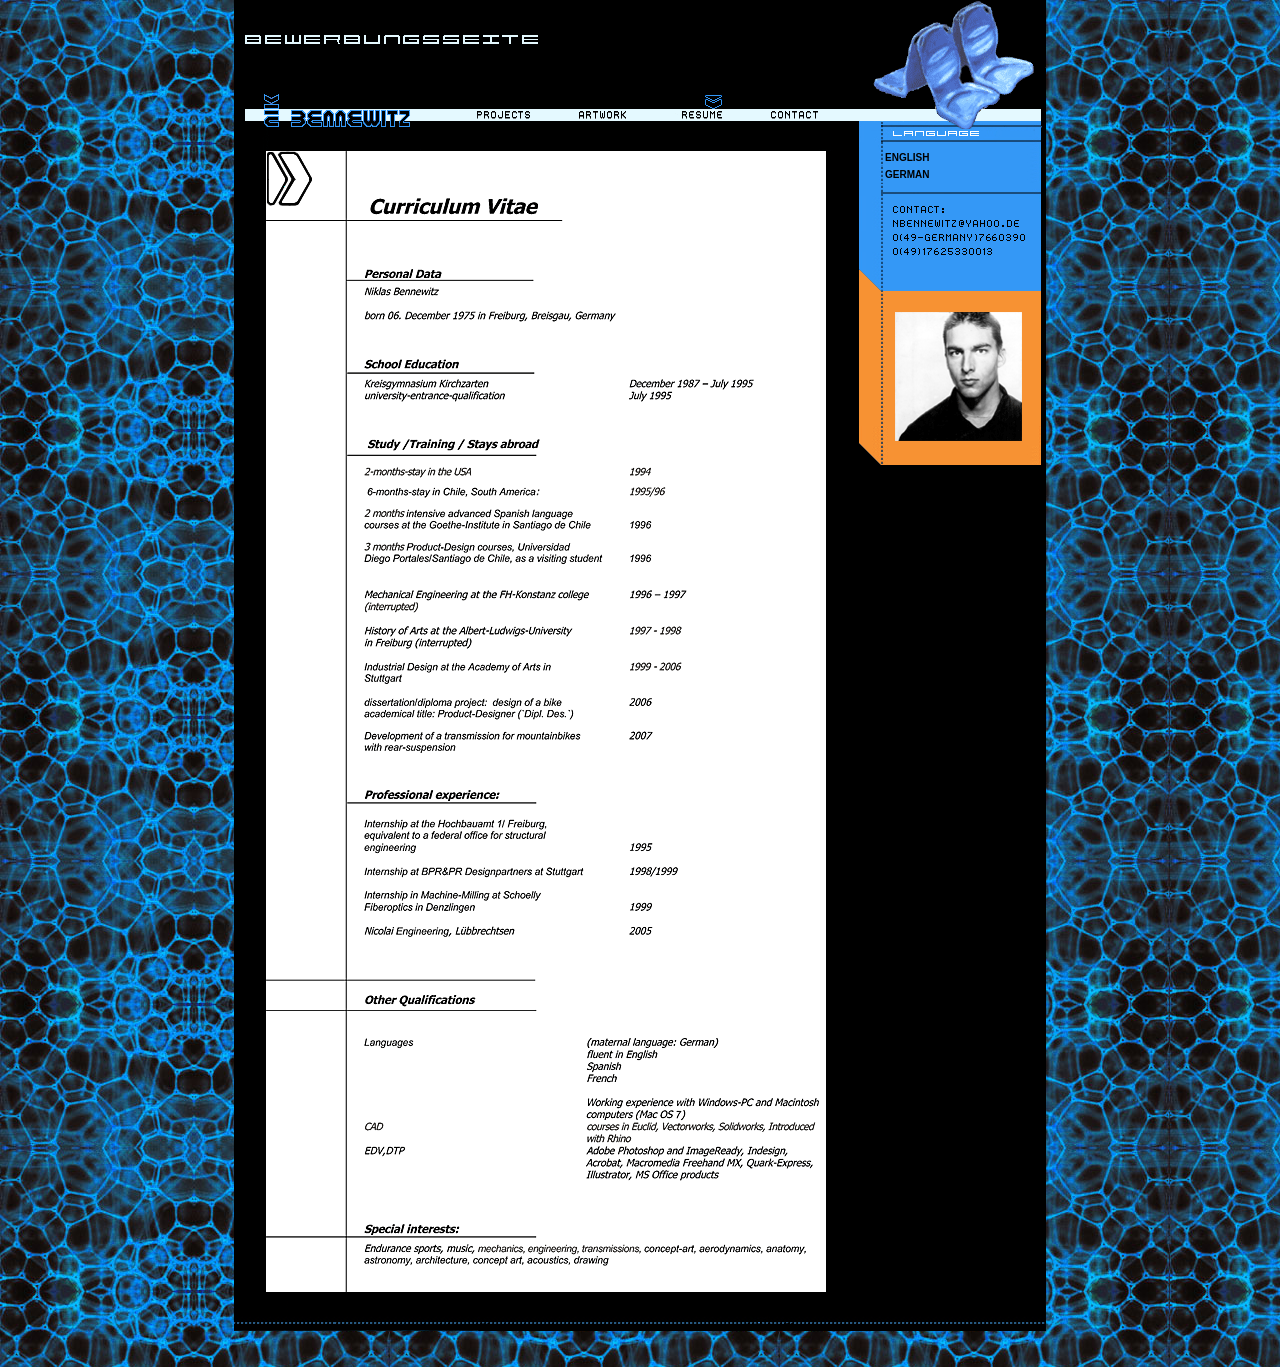
<file: html/resume.html>
<!DOCTYPE html
  PUBLIC "-//W3C//DTD XHTML 1.0 Transitional//EN" "http://www.w3.org/TR/xhtml1/DTD/xhtml1-transitional.dtd">
<html xmlns="http://www.w3.org/1999/xhtml">

<head>
  <meta http-equiv="Content-Type" content="text/html; charset=iso-8859-1" />
  <title>Bewerbungsseite Bennewitz - Resume</title>
  <link href="styles/style.css" rel="stylesheet" type="text/css" />
  <script src="scripts/mouse.js" type="text/javascript"></script>
  <script type="text/javascript" src="scripts/jquery.js"></script>
  <script type="text/javascript" src="scripts/thickbox.js"></script>
  <link rel="stylesheet" href="styles/thickbox.css" type="text/css" media="screen" />
  <script type="text/javascript"><!-
// Bilder mit MouseOver-Grafiken vorladen (Name1, Default1, Over1, Name2, Default2, Over2, Name3, Default3, Over3)
laden("bMenue1", "bilder/seiten/projects.gif", "bilder/seiten/projects_over.gif", "", "", "", "", "", "");
laden("bMenue2", "bilder/seiten/artwork.gif", "bilder/seiten/artwork_over.gif", "", "", "", "", "", "");
laden("bMenue3", "bilder/seiten/resume_over.gif", "bilder/seiten/resume_over.gif", "", "", "", "", "", "");
laden("bMenue4", "bilder/seiten/contact.gif", "bilder/seiten/contact_over.gif", "", "", "", "", "", "");

// -->
  </script>
</head>

<body id="resume">
  <div id="wrapper">
    <div id="logo"></div>
    <div id="header01">
      <div id="menue"><a href="index.html" target="_self" onmouseover="an('bMenue1');" onmouseout="aus();"><img
            src="bilder/seiten/projects.gif" width="53" height="27" border="0" name="bMenue1" alt="" /></a> <a
          href="artwork.html" target="_self" onmouseover="an('bMenue2');" onmouseout="aus();"><img
            src="bilder/seiten/artwork.gif" width="53" height="27" border="0" name="bMenue2" alt="" /></a> <a
          href="resume.html" target="_self" onmouseover="an('bMenue3');" onmouseout="aus();"><img
            src="bilder/seiten/resume_over.gif" width="53" height="27" border="0" name="bMenue3" alt="" /></a> <a
          href="kontakt.html" target="_self" onmouseover="an('bMenue4');" onmouseout="aus();"><img
            src="bilder/seiten/contact.gif" width="53" height="27" border="0" name="bMenue4" alt="" /></a> </div>
      <!-- Ende Menue -->
    </div>
    <!-- Ende Header 01 -->
    <div class="clear"></div>
    <div id="seitenmenue">
      <div id="seitenmenueheader"></div>
      <a href="resume.html" target="_self">ENGLISH</a> <a href="resume_de.html" target="_self">GERMAN</a> <img
        src="bilder/leer.gif" width="187" height="90" border="0" usemap="#Map" alt="" />
      <map name="Map" id="Map">
        <area shape="rect" coords="33,33,157,47" href="mailto:bennewitz@gmail.com" alt="" />
      </map>
    </div>
    <!-- Ende Seitenmenue -->
    <div id="header02"></div>
    <div id="content"><img src="bilder/seiten/cv-en.gif" alt="" width="560" height="1141" class="bilderprojects" />
    </div>
    <div class="clear"></div>
    <!-- Ende Content -->
    <div id="footer"></div>
  </div>
  <br />
  <br />
</body>

</html>
</file>
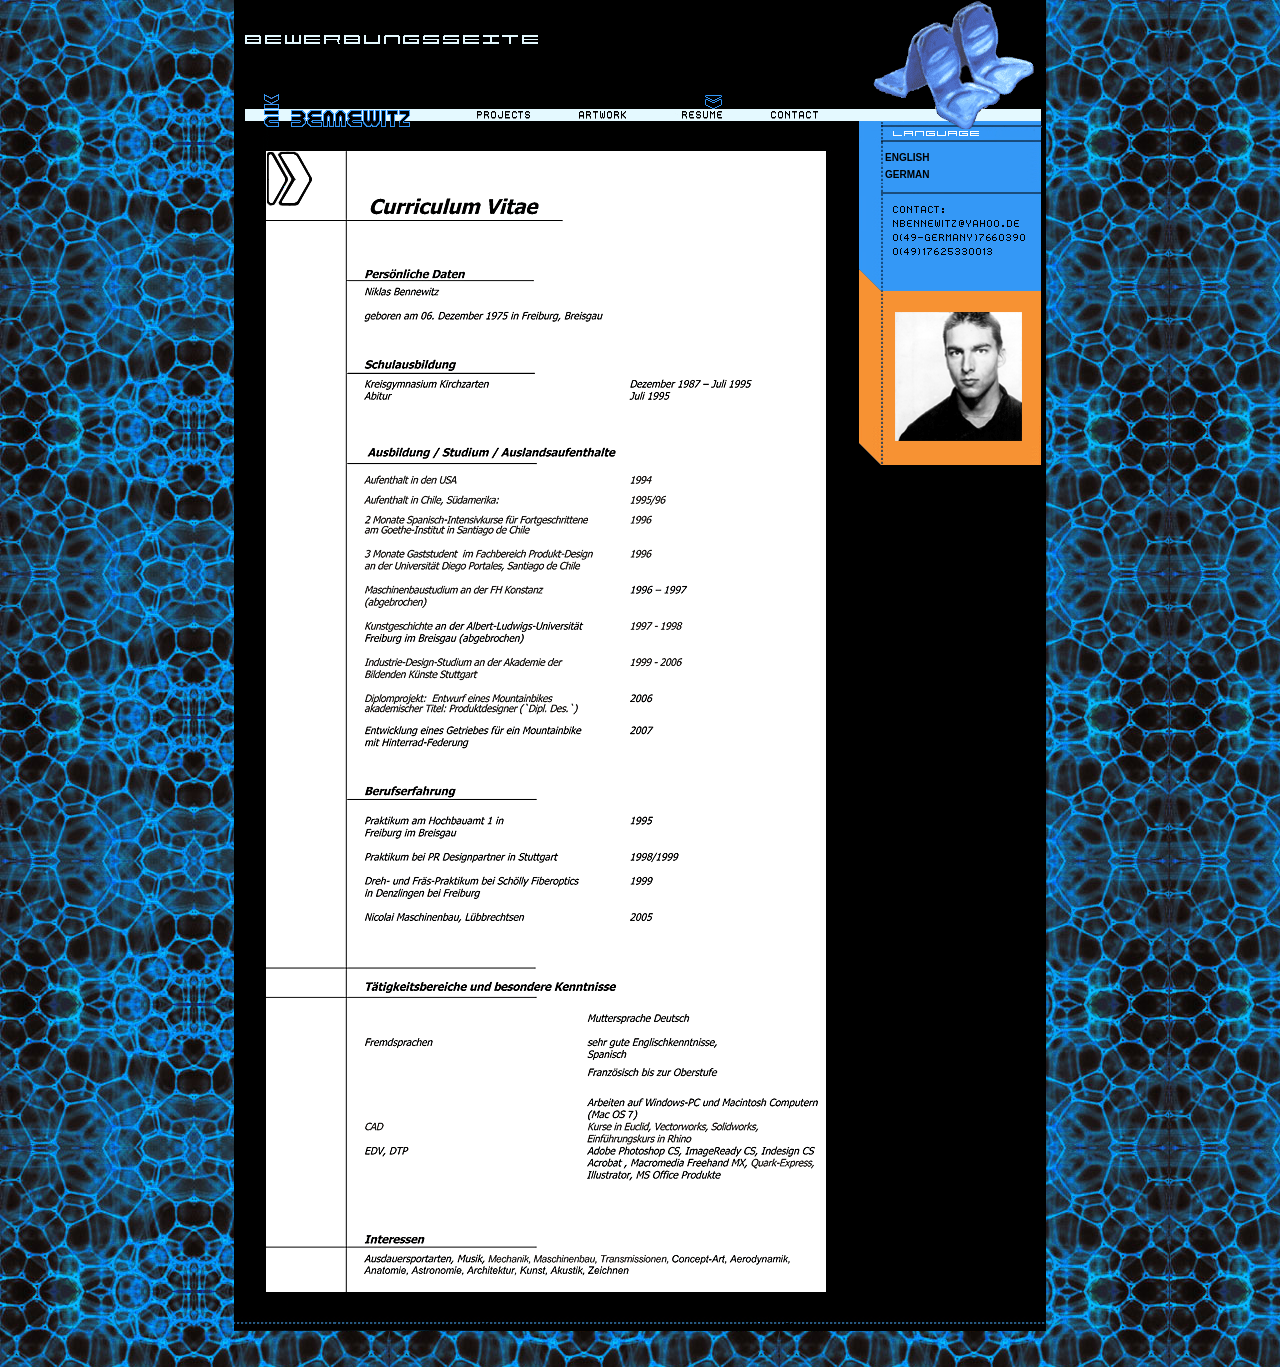
<file: html/resume_de.html>
<!DOCTYPE html
  PUBLIC "-//W3C//DTD XHTML 1.0 Transitional//EN" "http://www.w3.org/TR/xhtml1/DTD/xhtml1-transitional.dtd">
<html xmlns="http://www.w3.org/1999/xhtml">

<head>
  <meta http-equiv="Content-Type" content="text/html; charset=iso-8859-1" />
  <title>Bewerbungsseite Bennewitz - Resume</title>
  <link href="styles/style.css" rel="stylesheet" type="text/css" />
  <script src="scripts/mouse.js" type="text/javascript"></script>
  <script type="text/javascript" src="scripts/jquery.js"></script>
  <script type="text/javascript" src="scripts/thickbox.js"></script>
  <link rel="stylesheet" href="styles/thickbox.css" type="text/css" media="screen" />
  <script type="text/javascript"><!-
// Bilder mit MouseOver-Grafiken vorladen (Name1, Default1, Over1, Name2, Default2, Over2, Name3, Default3, Over3)
laden("bMenue1", "bilder/seiten/projects.gif", "bilder/seiten/projects_over.gif", "", "", "", "", "", "");
laden("bMenue2", "bilder/seiten/artwork.gif", "bilder/seiten/artwork_over.gif", "", "", "", "", "", "");
laden("bMenue3", "bilder/seiten/resume_over.gif", "bilder/seiten/resume_over.gif", "", "", "", "", "", "");
laden("bMenue4", "bilder/seiten/contact.gif", "bilder/seiten/contact_over.gif", "", "", "", "", "", "");

// -->
  </script>
</head>

<body id="resume">
  <div id="wrapper">
    <div id="logo"></div>
    <div id="header01">
      <div id="menue"><a href="index.html" target="_self" onmouseover="an('bMenue1');" onmouseout="aus();"><img
            src="bilder/seiten/projects.gif" width="53" height="27" border="0" name="bMenue1" alt="" /></a> <a
          href="artwork.html" target="_self" onmouseover="an('bMenue2');" onmouseout="aus();"><img
            src="bilder/seiten/artwork.gif" width="53" height="27" border="0" name="bMenue2" alt="" /></a> <a
          href="resume.html" target="_self" onmouseover="an('bMenue3');" onmouseout="aus();"><img
            src="bilder/seiten/resume_over.gif" width="53" height="27" border="0" name="bMenue3" alt="" /></a> <a
          href="kontakt.html" target="_self" onmouseover="an('bMenue4');" onmouseout="aus();"><img
            src="bilder/seiten/contact.gif" width="53" height="27" border="0" name="bMenue4" alt="" /></a> </div>
      <!-- Ende Menue -->
    </div>
    <!-- Ende Header 01 -->
    <div class="clear"></div>
    <div id="seitenmenue">
      <div id="seitenmenueheader"></div>
      <a href="resume.html" target="_self">ENGLISH</a>
      <a href="resume_de.html" target="_self">GERMAN</a>
      <img src="bilder/leer.gif" width="187" height="90" border="0" usemap="#Map" alt="" />
      <map name="Map" id="Map">
        <area shape="rect" coords="33,33,157,47" href="mailto:bennewitz@gmail.com" alt="" />
      </map>
    </div>
    <!-- Ende Seitenmenue -->
    <div id="header02"></div>
    <div id="content"><img src="bilder/seiten/cv-de.gif" alt="" width="560" height="1141" class="bilderprojects" />
    </div>
    <div class="clear"></div>
    <!-- Ende Content -->
    <div id="footer"></div>
  </div>
  <br />
  <br />
</body>

</html>
</file>
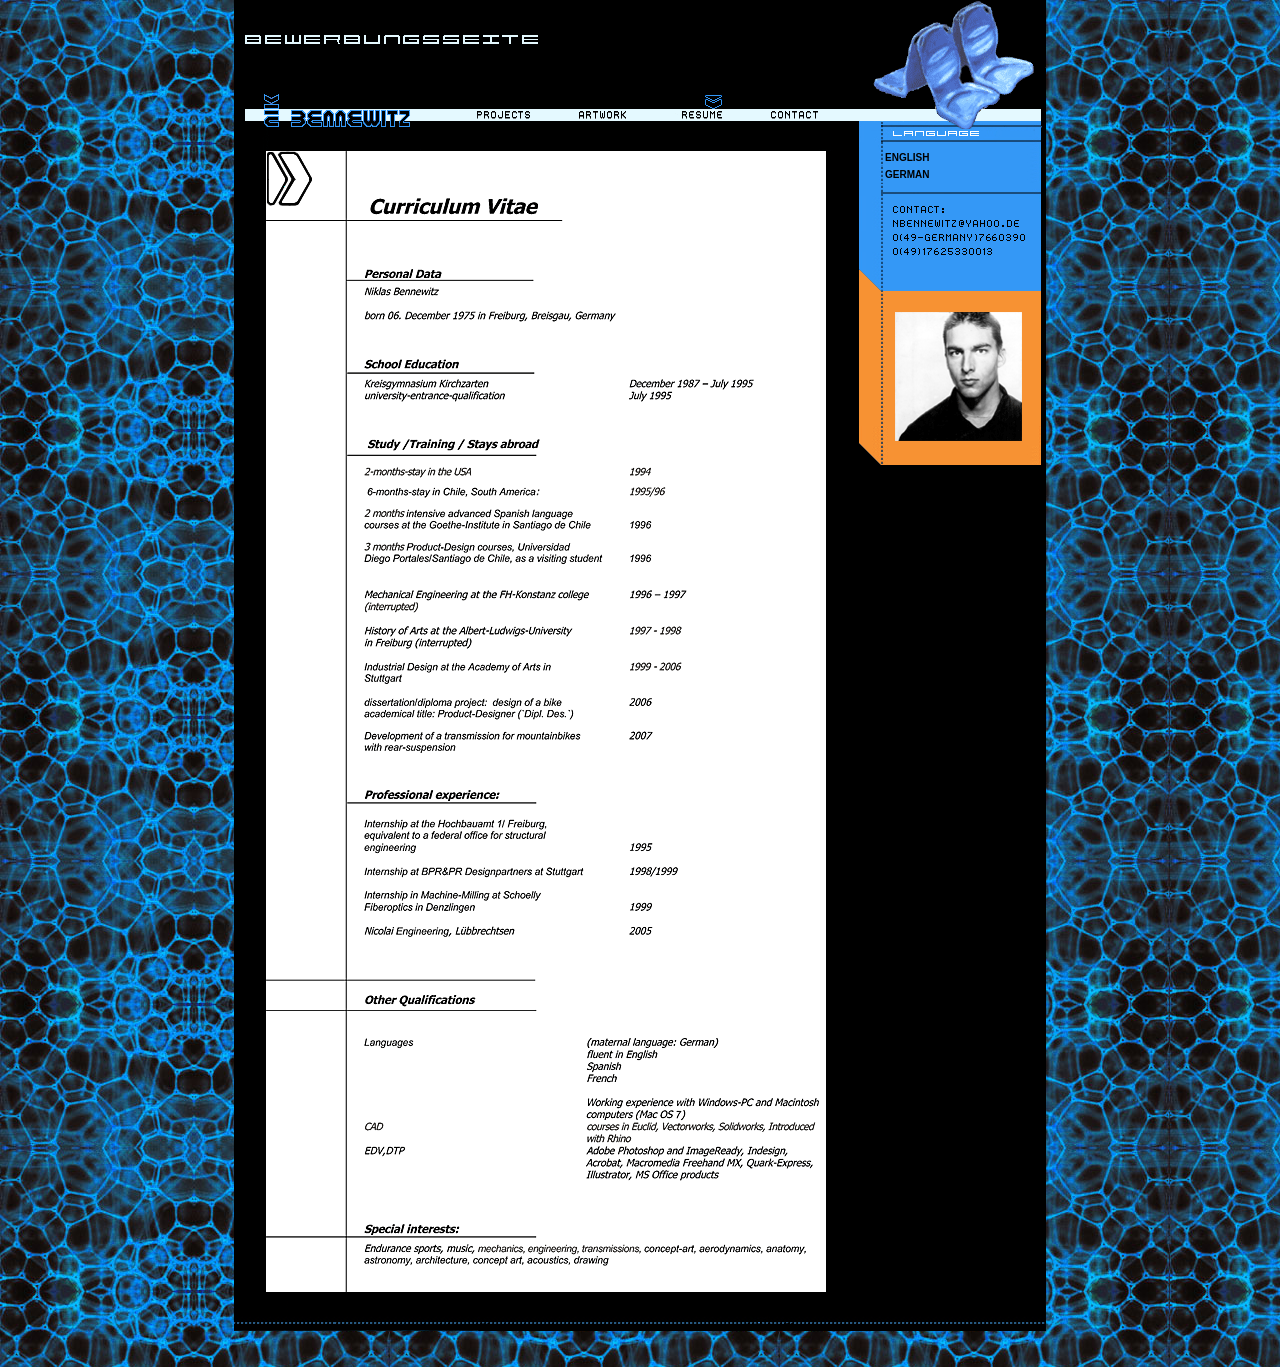
<file: html/resume_de_neu.html>
<!DOCTYPE html
  PUBLIC "-//W3C//DTD XHTML 1.0 Transitional//EN" "http://www.w3.org/TR/xhtml1/DTD/xhtml1-transitional.dtd">
<html xmlns="http://www.w3.org/1999/xhtml">

<head>
  <meta http-equiv="Content-Type" content="text/html; charset=iso-8859-1" />
  <title>Bewerbungsseite Bennewitz - Resume</title>
  <link href="styles/style.css" rel="stylesheet" type="text/css" />
  <script src="scripts/mouse.js" type="text/javascript"></script>
  <script type="text/javascript" src="scripts/jquery.js"></script>
  <script type="text/javascript" src="scripts/thickbox.js"></script>
  <link rel="stylesheet" href="styles/thickbox.css" type="text/css" media="screen" />
  <script type="text/javascript"><!-
// Bilder mit MouseOver-Grafiken vorladen (Name1, Default1, Over1, Name2, Default2, Over2, Name3, Default3, Over3)
laden("bMenue1", "bilder/seiten/projects.gif", "bilder/seiten/projects_over.gif", "", "", "", "", "", "");
laden("bMenue2", "bilder/seiten/artwork.gif", "bilder/seiten/artwork_over.gif", "", "", "", "", "", "");
laden("bMenue3", "bilder/seiten/resume_over.gif", "bilder/seiten/resume_over.gif", "", "", "", "", "", "");
laden("bMenue4", "bilder/seiten/contact.gif", "bilder/seiten/contact_over.gif", "", "", "", "", "", "");

// -->
  </script>
</head>

<body id="resume">
  <div id="wrapper">
    <div id="logo"></div>
    <div id="header01">
      <div id="menue"><a href="index.html" target="_self" onmouseover="an('bMenue1');" onmouseout="aus();"><img
            src="bilder/seiten/projects.gif" width="53" height="27" border="0" name="bMenue1" alt="" /></a> <a
          href="artwork.html" target="_self" onmouseover="an('bMenue2');" onmouseout="aus();"><img
            src="bilder/seiten/artwork.gif" width="53" height="27" border="0" name="bMenue2" alt="" /></a> <a
          href="resume.html" target="_self" onmouseover="an('bMenue3');" onmouseout="aus();"><img
            src="bilder/seiten/resume_over.gif" width="53" height="27" border="0" name="bMenue3" alt="" /></a> <a
          href="kontakt.html" target="_self" onmouseover="an('bMenue4');" onmouseout="aus();"><img
            src="bilder/seiten/contact.gif" width="53" height="27" border="0" name="bMenue4" alt="" /></a> </div>
      <!-- Ende Menue -->
    </div>
    <!-- Ende Header 01 -->
    <div class="clear"></div>
    <div id="seitenmenue">
      <div id="seitenmenueheader"></div>
      <a href="#" target="_self">ENGLISH</a>
      <a href="resume_de.html" target="_self">GERMAN</a>
      <img src="bilder/leer.gif" width="187" height="90" border="0" usemap="#Map" alt="" />
      <map name="Map" id="Map">
        <area shape="rect" coords="33,33,157,47" href="mailto:bennewitz@gmail.com" alt="" />
      </map>
    </div>
    <!-- Ende Seitenmenue -->
    <div id="header02"></div>
    <div id="content"><img src="bilder/seiten/cv-en.gif" alt="" width="560" height="1141" class="bilderprojects" />
    </div>
    <div class="clear"></div>
    <!-- Ende Content -->
    <div id="footer"></div>
  </div>
  <br />
  <br />
</body>

</html>
</file>
<file: styles/style.css>
/* CSS Document */
* {
  padding: 0;
  margin: 0;
}
html {
  height: 101%;
}
body {
  background-image: url(../bilder/homepage_bg.jpg);
  background-repeat: repeat;
}
#wrapper {
  position: relative;
  background: #000000;
  width: 812px;
  margin: 0 auto;
}

#logo {
  background-color: #000000;
  background-image: url(../bilder/header_01.gif);
  width: 812px;
  height: 94px;
}

#menue {
  position: absolute;
  left: 200px;
  display: block;
  padding-bottom: 0px;
  padding-top: 0px;
  width: 400px;
  height: 12px;
}
#menue A {
  display: block;
  font-weight: bold;
  font-size: 10px;
  float: left;
  padding-bottom: 0px;
  color: #000000;
  padding-top: 0px;
  text-align: right;
  text-decoration: none;
  font-family: Verdana, Arial, Helvetica, sans-serif;
  width: 96px;
}

#seitenmenue a {
  display: block;
  color: #000000;
  font-size: 10px;
  font-family: Verdana, Arial, Helvetica, sans-serif;
  font-weight: bold;
  line-height: 17px;
  text-decoration: none;
  text-align: left;
  padding-left: 26px;
  width: 161px;
  background: url(../bilder/seitenpfeil.gif) no-repeat;
}
#seitenmenue a:hover {
  display: block;
  color: #000000;
  font-size: 10px;
  font-family: Verdana, Arial, Helvetica, sans-serif;
  font-weight: bold;
  line-height: 17px;
  text-decoration: none;
  text-align: left;
  padding-left: 26px;
  width: 161px;
  background: url(../bilder/seitenpfeil_over.gif) no-repeat;
}

#footer {
  background-image: url(../bilder/footer.gif);
  height: 33px;
  width: 812px;
}

.clear {
  clear: both;
}

/* Projects */
#projects #seitenmenueheader {
  height: 28px;
}

#projects #seitenmenue {
  display: block;
  float: right;
  background-image: url(../bilder/seiten/seitenmenue.gif);
  height: 222px;
  width: 187px;
}

#projects #header01 {
  height: 27px;
  width: 812px;
  background-color: #000000;
  background-image: url(../bilder/header_02.gif);
}
#projects #header02 {
  float: left;
  height: 30px;
  width: 625px;
  background-color: #000000;
  background-image: url(../bilder/header_03.gif);
}

#projects #content {
  float: left;
  width: 625px;
  background-color: #000000;
}

#projects .bilderprojects {
  padding-left: 32px;
  border: none;
  padding-bottom: 6px;
}

/* Artwork */
#artwork #seitenmenueheader {
  height: 28px;
}

#artwork #seitenmenue {
  display: block;
  float: right;
  background-image: url(../bilder/seiten/seitenmenue.gif);
  height: 222px;
  width: 187px;
}

.bilderprojects {
  padding-left: 32px;
  border-top-style: none;
  border-right-style: none;
  border-bottom-style: none;
  border-left-style: none;
  padding-bottom: 6px;
}
#artwork #header01 {
  height: 27px;
  width: 812px;
  background-color: #000000;
  background-image: url(../bilder/seiten/header_02.gif);
  color: #000000;
  text-decoration: none;
}

#artwork #header02 {
  float: left;
  height: 30px;
  width: 625px;
  background-color: #000000;
  background-image: url(../bilder/seiten/header_03.gif);
}

#artwork #seitenmenue {
  display: block;
  float: right;
  background-image: url(../bilder/seiten/seitenmenue-art.gif);
  height: 120px;
  width: 187px;
}

#artwork #content {
  float: left;
  width: 625px;
  background-color: #000000;
}

/* Resume */
#resume #seitenmenueheader {
  height: 28px;
}

#resume #seitenmenue {
  display: block;
  float: right;
  background-image: url(../bilder/seiten/seitenmenue-resume.gif);
  height: 172px;
  width: 187px;
}

#resume #header01 {
  height: 27px;
  width: 812px;
  background-color: #000000;
  background-image: url(../bilder/seiten/header_02.gif);
  color: #000000;
  text-decoration: none;
}

#resume #header02 {
  float: left;
  height: 30px;
  width: 625px;
  background-color: #000000;
  background-image: url(../bilder/seiten/header_03.gif);
}

#resume #content {
  float: left;
  width: 625px;
  background-color: #000000;
}

/* Kontakt */
#kontakt #seitenmenueheader {
  height: 28px;
}

#kontakt #seitenmenue {
  display: block;
  float: right;
  background-image: url(../bilder/seitenmenue.gif);
  height: 222px;
  width: 187px;
}

#kontakt #header01 {
  height: 27px;
  width: 812px;
  background-color: #000000;
  background-image: url(../bilder/seiten/header_02.gif);
  color: #000000;
  text-decoration: none;
}

#kontakt #header02 {
  float: left;
  height: 30px;
  width: 625px;
  background-color: #000000;
  background-image: url(../bilder/seiten/header_03.gif);
}

#kontakt #content {
  float: left;
  width: 625px;
  background-color: #000000;
}

#kontakt #seitenmenue {
  display: block;
  float: right;
  background-image: url(../bilder/seiten/seitenmenue-kontakt.gif);
  height: 344px;
  width: 187px;
}

#kontakt #container {
  padding-left: 32px;
  background-color: #000;
}

#kontakt #contentabstand {
  height: 450px;
  width: 508px;
  background-color: #3498f6;
  color: #000000;
  font-size: 10px;
  font-family: Verdana, Arial, Helvetica, sans-serif;
  font-weight: bold;
  background-image: url(../bilder/kontakt-pfeil.gif);
  background-repeat: no-repeat;
  clear: left;
  padding-left: 52px;
  padding-top: 10px;
  padding-bottom: 28px;
}

/* Impressum */
#impressum #seitenmenueheader {
  height: 28px;
}

#impressum #seitenmenue {
  display: block;
  float: right;
  background-image: url(../bilder/seiten/seitenmenue-impressum.gif);
  height: 172px;
  width: 187px;
}

/*
#impressum #seitenmenue {
  display: block;
  float: right;
  background-image: url(../bilder/seiten/seitenmenue.gif);
  height: 344px;
  width: 187px;
}
*/
#impressum #header01 {
  height: 27px;
  width: 812px;
  background-color: #000000;
  background-image: url(../bilder/seiten/header_02.gif);
  color: #000000;
  text-decoration: none;
}

#impressum #header02 {
  float: left;
  height: 30px;
  width: 625px;
  background-color: #000000;
  background-image: url(../bilder/seiten/header_03.gif);
}

#impressum #content {
  float: left;
  width: 625px;
  background-color: #000000;
}

#impressum #container {
  padding-left: 32px;
  background-color: #000;
}

#impressum #contentabstand {
  height: 450px;
  width: 508px;
  background-color: #3498f6;
  color: #000000;
  font-size: 10px;
  font-family: Verdana, Arial, Helvetica, sans-serif;
  font-weight: bold;
  background-image: url(../bilder/kontakt-pfeil.gif);
  background-repeat: no-repeat;
  clear: left;
  padding-left: 52px;
  padding-top: 10px;
}

#impressum .capital {
  text-transform: uppercase;
}
</file>
<file: styles/thickbox.css>
/* ----------------------------------------------------------------------------------------------------------------*/
/* ---------->>> global settings needed for thickbox <<<-----------------------------------------------------------*/
/* ----------------------------------------------------------------------------------------------------------------*/
*{padding: 0; margin: 0;}

/* ----------------------------------------------------------------------------------------------------------------*/
/* ---------->>> thickbox specific link and font settings <<<------------------------------------------------------*/
/* ----------------------------------------------------------------------------------------------------------------*/
#TB_window {
	font: 12px Arial, Helvetica, sans-serif;
	color: #333333;
}

#TB_secondLine {
	font: 10px Arial, Helvetica, sans-serif;
	color:#666666;
}

#TB_window a:link {color: #666666;}
#TB_window a:visited {color: #666666;}
#TB_window a:hover {color: #000;}
#TB_window a:active {color: #666666;}
#TB_window a:focus{color: #666666;}

/* ----------------------------------------------------------------------------------------------------------------*/
/* ---------->>> thickbox settings <<<-----------------------------------------------------------------------------*/
/* ----------------------------------------------------------------------------------------------------------------*/
#TB_overlay {
	position: fixed;
	z-index:100;
	top: 0px;
	left: 0px;
	background-color:#000;
	filter:alpha(opacity=75);
	-moz-opacity: 0.75;
	opacity: 0.75;
	height:100%;
	width:100%;
}

* html #TB_overlay { /* ie6 hack */
     position: absolute;
     height: expression(document.body.scrollHeight > document.body.offsetHeight ? document.body.scrollHeight : document.body.offsetHeight + 'px');
}

#TB_window {
	position: fixed;
	background: #ffffff;
	z-index: 102;
	color:#000000;
	display:none;
	border: 4px solid #525252;
	text-align:left;
	top:50%;
	left:50%;
}

* html #TB_window { /* ie6 hack */
position: absolute;
margin-top: expression(0 - parseInt(this.offsetHeight / 2) + (TBWindowMargin = document.documentElement && document.documentElement.scrollTop || document.body.scrollTop) + 'px');
}

#TB_window img#TB_Image {
	display:block;
	margin: 15px 0 0 15px;
	border-right: 1px solid #ccc;
	border-bottom: 1px solid #ccc;
	border-top: 1px solid #666;
	border-left: 1px solid #666;
}

#TB_caption{
	height:25px;
	padding:7px 30px 10px 25px;
	float:left;
}

#TB_closeWindow{
	height:25px;
	padding:11px 25px 10px 0;
	float:right;
}

#TB_closeAjaxWindow{
	padding:7px 10px 5px 0;
	margin-bottom:1px;
	text-align:right;
	float:right;
}

#TB_ajaxWindowTitle{
	float:left;
	padding:7px 0 5px 10px;
	margin-bottom:1px;
}

#TB_title{
	background-color:#e8e8e8;
	height:27px;
}

#TB_ajaxContent{
	clear:both;
	padding:2px 15px 15px 15px;
	overflow:auto;
	text-align:left;
	line-height:1.4em;
}

#TB_ajaxContent.TB_modal{
	padding:15px;
}

#TB_ajaxContent p{
	padding:5px 0px 5px 0px;
}

#TB_load{
	position: fixed;
	display:none;
	height:13px;
	width:208px;
	z-index:103;
	top: 50%;
	left: 50%;
	margin: -6px 0 0 -104px; /* -height/2 0 0 -width/2 */
}

* html #TB_load { /* ie6 hack */
position: absolute;
margin-top: expression(0 - parseInt(this.offsetHeight / 2) + (TBWindowMargin = document.documentElement && document.documentElement.scrollTop || document.body.scrollTop) + 'px');
}

#TB_HideSelect{
	z-index:99;
	position:fixed;
	top: 0;
	left: 0;
	background-color:#fff;
	border:none;
	filter:alpha(opacity=0);
	-moz-opacity: 0;
	opacity: 0;
	height:100%;
	width:100%;
}

* html #TB_HideSelect { /* ie6 hack */
     position: absolute;
     height: expression(document.body.scrollHeight > document.body.offsetHeight ? document.body.scrollHeight : document.body.offsetHeight + 'px');
}

#TB_iframeContent{
	clear:both;
	border:none;
	margin-bottom:-1px;
	margin-top:1px;
	_margin-bottom:1px;
}
</file>
<file: html/styles/style.css>
/* CSS Document */
* {
	padding: 0;
	margin:0;
}
html {
	height: 101%;
}
body {
	background-image: url(../bilder/homepage_bg.jpg);
	background-repeat: repeat;
}
#wrapper {
	position:relative;
	background:#000000;
	width: 812px;
	margin: 0 auto;
}

#logo {
	background-color: #000000;
	background-image: url(../bilder/header_01.gif);
	width: 812px;
	height: 94px;
}

#menue {
	position:absolute;
	left:200px;
	display: block;
	padding-bottom: 0px;
	padding-top: 0px;
	width: 400px;
	height: 12px;
}
#menue A {
	display: block;
	font-weight: bold;
	font-size: 10px;
	float: left;
	padding-bottom: 0px;
	color: #000000;
	padding-top: 0px;
	text-align: right;
	text-decoration: none;
	font-family: Verdana, Arial, Helvetica, sans-serif;
	width: 96px;
}

#seitenmenue a {
	display: block;
	color: #000000;
	font-size: 10px;
	font-family: Verdana, Arial, Helvetica, sans-serif;
	font-weight: bold;
	line-height: 17px;
	text-decoration: none;
	text-align: left;
	padding-left: 26px;
	width: 161px;
	background: url(../bilder/seitenpfeil.gif) no-repeat;
}
#seitenmenue a:hover {
	display: block;
	color: #000000;
	font-size: 10px;
	font-family: Verdana, Arial, Helvetica, sans-serif;
	font-weight: bold;
	line-height: 17px;
	text-decoration: none;
	text-align: left;
	padding-left: 26px;
	width: 161px;
	background: url(../bilder/seitenpfeil_over.gif) no-repeat;
}

#footer {
	background-image: url(../bilder/footer.gif);
	height: 33px;
	width: 812px;
}

.clear {
clear:both;
}


/* Projects */
#projects #seitenmenueheader {
	height: 28px;
}

#projects #seitenmenue {
	display: block;
	float: right;
	background-image: url(../bilder/seitenmenue.gif);
	height: 222px;
	width: 187px;
}

#projects #header01 {
	height: 27px;
	width: 812px;
	background-color: #000000;
	background-image: url(../bilder/header_02.gif);
}
#projects #header02 {
	float:left;
	height: 30px;
	width: 625px;
	background-color: #000000;
	background-image: url(../bilder/header_03.gif);
}

#projects #content {
	float:left;
	width: 625px;
	background-color:#000000;
}

#projects .bilderprojects {
	padding-left: 32px;
	border: none;
	padding-bottom: 6px;
}

/* Artwork */
#artwork #seitenmenueheader {
	height: 28px;
}

#artwork #seitenmenue {
	display: block;
	float: right;
	background-image: url(../bilder/seitenmenue.gif);
	height: 222px;
	width: 187px;
}

.bilderprojects {
	padding-left: 32px;
	border-top-style: none;
	border-right-style: none;
	border-bottom-style: none;
	border-left-style: none;
	padding-bottom: 6px;
}
#artwork #header01 {
	height: 27px;
	width: 812px;
	background-color: #000000;
	background-image: url(../bilder/seiten/header_02.gif);
	color: #000000;
	text-decoration: none;
}

#artwork #header02 {
	float:left;
	height: 30px;
	width: 625px;
	background-color: #000000;
	background-image: url(../bilder/seiten/header_03.gif);
}

#artwork #seitenmenue  {
	display: block;
	float: right;
	background-image: url(../bilder/seiten/seitenmenue-art.gif);
	height: 105px;
	width: 187px;
}

#artwork #content {
	float:left;
	width: 625px;
	background-color:#000000;
}

/* Resume */
#resume #seitenmenueheader {
	height: 28px;
}

#resume #seitenmenue {
	display: block;
	float: right;
	background-image: url(../bilder/seitenmenue.gif);
	height: 222px;
	width: 187px;
}

#resume #header01 {
	height: 27px;
	width: 812px;
	background-color: #000000;
	background-image: url(../bilder/seiten/header_02.gif);
	color: #000000;
	text-decoration: none;
}

#resume #header02 {
	float:left;
	height: 30px;
	width: 625px;
	background-color: #000000;
	background-image: url(../bilder/seiten/header_03.gif);
}

#resume #content {
	float:left;
	width: 625px;
	background-color:#000000;
}

#resume #seitenmenue {
	display: block;
	float: right;
	background-image: url(../bilder/seiten/seitenmenue-resume.gif);
	height: 344px;
	width: 187px;
}


/* Kontakt */
#kontakt #seitenmenueheader {
	height: 28px;
}

#kontakt #seitenmenue {
	display: block;
	float: right;
	background-image: url(../bilder/seitenmenue.gif);
	height: 222px;
	width: 187px;
}

#kontakt #header01 {
	height: 27px;
	width: 812px;
	background-color: #000000;
	background-image: url(../bilder/seiten/header_02.gif);
	color: #000000;
	text-decoration: none;
}

#kontakt #header02 {
	float:left;
	height: 30px;
	width: 625px;
	background-color: #000000;
	background-image: url(../bilder/seiten/header_03.gif);
}

#kontakt #content {
	float:left;
	width: 625px;
	background-color:#000000;
}

#kontakt #seitenmenue {
	display: block;
	float: right;
	background-image: url(../bilder/seiten/seitenmenue-resume.gif);
	height: 344px;
	width: 187px;
}

#kontakt #container {
	padding-left: 32px;
	background-color:#000;
}

#kontakt #contentabstand {
	height:450px;
	width: 508px;
	background-color:#3498f6;
	color: #000000;
	font-size: 10px;
	font-family: Verdana, Arial, Helvetica, sans-serif;
	font-weight: bold;
	background-image: url(../bilder/kontakt-pfeil.gif);
	background-repeat: no-repeat;
	clear: left;
	padding-left: 52px;
	padding-top: 10px;
}

/* Impressum */
#impressum #seitenmenueheader {
	height: 28px;
}

#impressum #seitenmenue {
	display: block;
	float: right;
	background-image: url(../bilder/seitenmenue.gif);
	height: 222px;
	width: 187px;
}

#impressum #header01 {
	height: 27px;
	width: 812px;
	background-color: #000000;
	background-image: url(../bilder/seiten/header_02.gif);
	color: #000000;
	text-decoration: none;
}

#impressum #header02 {
	float:left;
	height: 30px;
	width: 625px;
	background-color: #000000;
	background-image: url(../bilder/seiten/header_03.gif);
}

#impressum #content {
	float:left;
	width: 625px;
	background-color:#000000;
}

#impressum #seitenmenue {
	display: block;
	float: right;
	background-image: url(../bilder/seitenmenue.gif);
	height: 222px;
	width: 187px;
}

#impressum #container {
	padding-left: 32px;
	background-color:#000;
}

#impressum #contentabstand {
	height:450px;
	width: 508px;
	background-color:#3498f6;
	color: #000000;
	font-size: 10px;
	font-family: Verdana, Arial, Helvetica, sans-serif;
	font-weight: bold;
	background-image: url(../bilder/kontakt-pfeil.gif);
	background-repeat: no-repeat;
	clear: left;
	padding-left: 52px;
	padding-top: 10px;
}
</file>
<file: html/styles/thickbox.css>
/* ----------------------------------------------------------------------------------------------------------------*/
/* ---------->>> global settings needed for thickbox <<<-----------------------------------------------------------*/
/* ----------------------------------------------------------------------------------------------------------------*/
*{padding: 0; margin: 0;}

/* ----------------------------------------------------------------------------------------------------------------*/
/* ---------->>> thickbox specific link and font settings <<<------------------------------------------------------*/
/* ----------------------------------------------------------------------------------------------------------------*/
#TB_window {
	font: 12px Arial, Helvetica, sans-serif;
	color: #333333;
}

#TB_secondLine {
	font: 10px Arial, Helvetica, sans-serif;
	color:#666666;
}

#TB_window a:link {color: #666666;}
#TB_window a:visited {color: #666666;}
#TB_window a:hover {color: #000;}
#TB_window a:active {color: #666666;}
#TB_window a:focus{color: #666666;}

/* ----------------------------------------------------------------------------------------------------------------*/
/* ---------->>> thickbox settings <<<-----------------------------------------------------------------------------*/
/* ----------------------------------------------------------------------------------------------------------------*/
#TB_overlay {
	position: fixed;
	z-index:100;
	top: 0px;
	left: 0px;
	background-color:#000;
	filter:alpha(opacity=75);
	-moz-opacity: 0.75;
	opacity: 0.75;
	height:100%;
	width:100%;
}

* html #TB_overlay { /* ie6 hack */
     position: absolute;
     height: expression(document.body.scrollHeight > document.body.offsetHeight ? document.body.scrollHeight : document.body.offsetHeight + 'px');
}

#TB_window {
	position: fixed;
	background: #ffffff;
	z-index: 102;
	color:#000000;
	display:none;
	border: 4px solid #525252;
	text-align:left;
	top:50%;
	left:50%;
}

* html #TB_window { /* ie6 hack */
position: absolute;
margin-top: expression(0 - parseInt(this.offsetHeight / 2) + (TBWindowMargin = document.documentElement && document.documentElement.scrollTop || document.body.scrollTop) + 'px');
}

#TB_window img#TB_Image {
	display:block;
	margin: 15px 0 0 15px;
	border-right: 1px solid #ccc;
	border-bottom: 1px solid #ccc;
	border-top: 1px solid #666;
	border-left: 1px solid #666;
}

#TB_caption{
	height:25px;
	padding:7px 30px 10px 25px;
	float:left;
}

#TB_closeWindow{
	height:25px;
	padding:11px 25px 10px 0;
	float:right;
}

#TB_closeAjaxWindow{
	padding:7px 10px 5px 0;
	margin-bottom:1px;
	text-align:right;
	float:right;
}

#TB_ajaxWindowTitle{
	float:left;
	padding:7px 0 5px 10px;
	margin-bottom:1px;
}

#TB_title{
	background-color:#e8e8e8;
	height:27px;
}

#TB_ajaxContent{
	clear:both;
	padding:2px 15px 15px 15px;
	overflow:auto;
	text-align:left;
	line-height:1.4em;
}

#TB_ajaxContent.TB_modal{
	padding:15px;
}

#TB_ajaxContent p{
	padding:5px 0px 5px 0px;
}

#TB_load{
	position: fixed;
	display:none;
	height:13px;
	width:208px;
	z-index:103;
	top: 50%;
	left: 50%;
	margin: -6px 0 0 -104px; /* -height/2 0 0 -width/2 */
}

* html #TB_load { /* ie6 hack */
position: absolute;
margin-top: expression(0 - parseInt(this.offsetHeight / 2) + (TBWindowMargin = document.documentElement && document.documentElement.scrollTop || document.body.scrollTop) + 'px');
}

#TB_HideSelect{
	z-index:99;
	position:fixed;
	top: 0;
	left: 0;
	background-color:#fff;
	border:none;
	filter:alpha(opacity=0);
	-moz-opacity: 0;
	opacity: 0;
	height:100%;
	width:100%;
}

* html #TB_HideSelect { /* ie6 hack */
     position: absolute;
     height: expression(document.body.scrollHeight > document.body.offsetHeight ? document.body.scrollHeight : document.body.offsetHeight + 'px');
}

#TB_iframeContent{
	clear:both;
	border:none;
	margin-bottom:-1px;
	margin-top:1px;
	_margin-bottom:1px;
}
</file>
